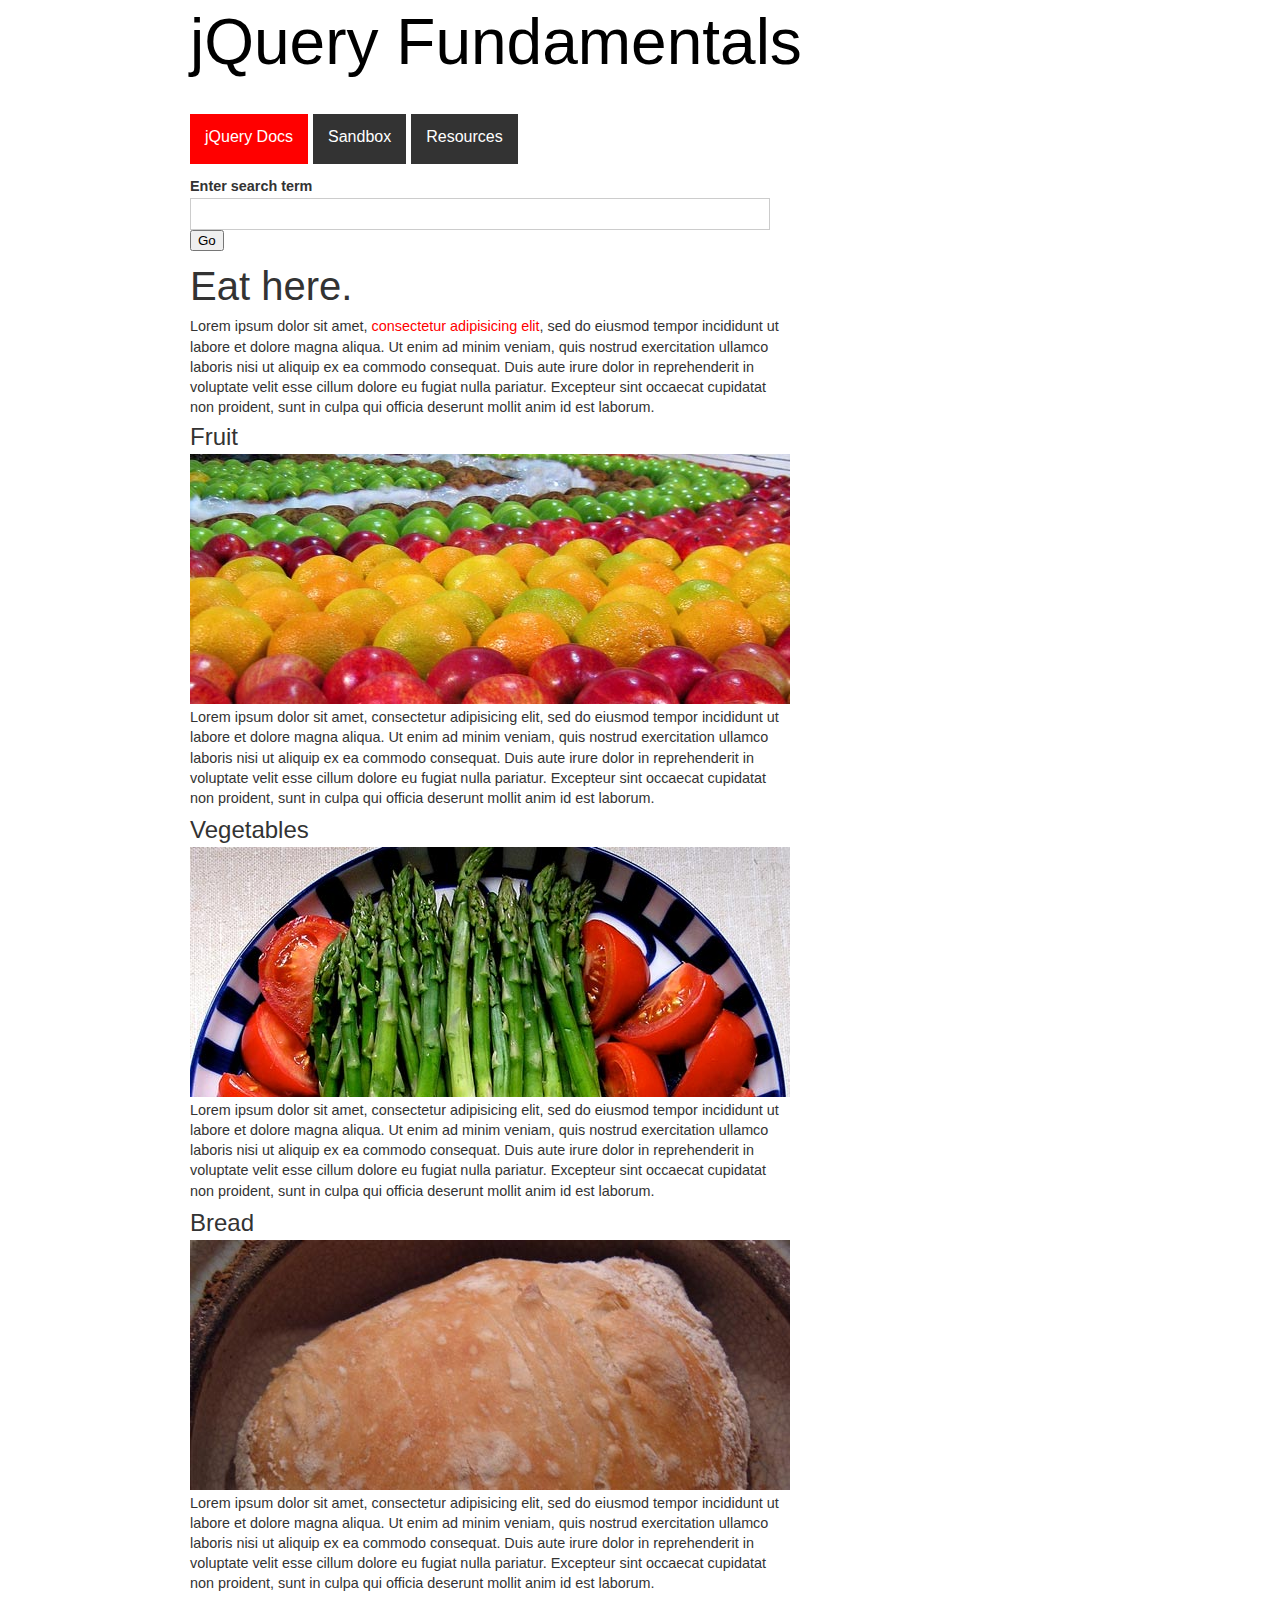
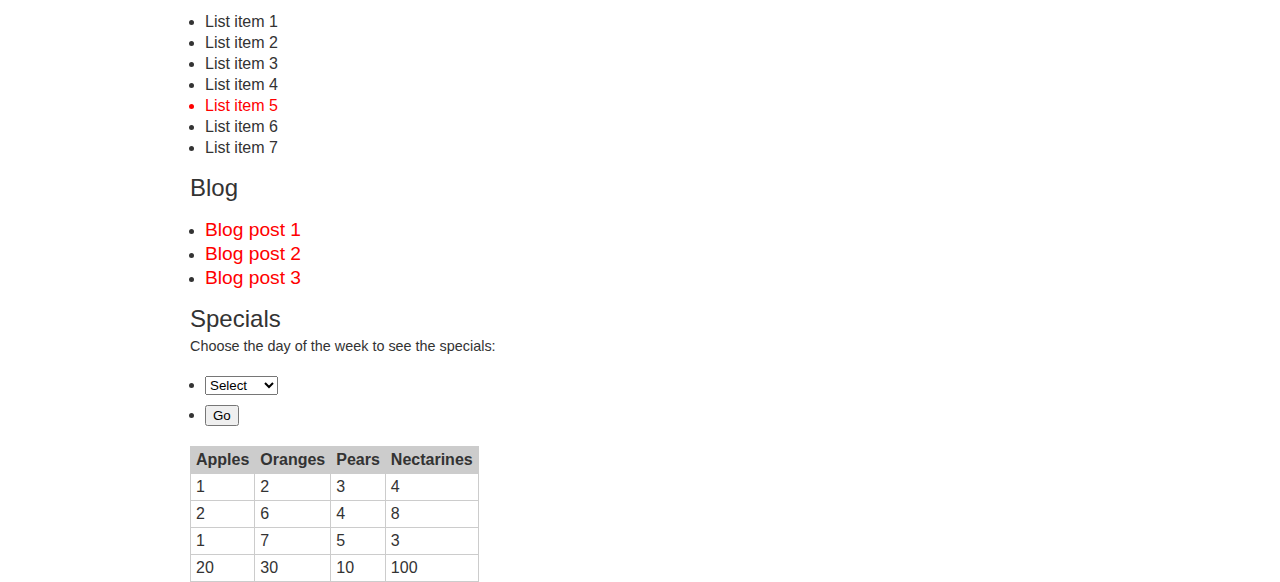
<file: drop down/index.html>
<!DOCTYPE html>
<html>
<head>
	<meta http-equiv="Content-Type" content="text/html; charset=utf-8"/>

	<meta http-equiv="Content-Type" content="text/html; charset=utf-8"/>

	<title>jQuery Fundamentals :: Home</title>
	<link href="css/reset.css" rel="stylesheet" type="text/css" media="all" />
	<link href="css/style.css" rel="stylesheet" type="text/css" media="all" />

	<style>
	#blog p.excerpt { display: none; }
	</style>

</head>

<body>
	<div id="header">
		<div id="logo" rel="logo"><a href="index.html">jQuery Fundamentals</a></div>
		<ul id="nav">
			<li class="selected"><a href="http://docs.jquery.com">jQuery Docs</a></li>
			<li><a href="sandbox.html">Sandbox</a></li>
			<li>Resources
				<ul>
					<li><a href="http://groups.google.com/group/jquery-en">Google Group</a></li>
					<li><a href="http://stackoverflow.com">Stack Overflow</a></li>
					<li><a href="http://delicious.com/rdmey/jquery-class">Delicious Bookmarks</a></li>
				</ul>
			</li>
		</ul>
	</div>

	<div id="main">
		<form id="search">
			<label for="q">Enter search term</label>
			<input type="text" name="q" class="input_text" />
			<input type="submit" value="Go" />
		</form>

		<h1>Eat here.</h1>
		<p>Lorem ipsum dolor sit amet, <a href="foo.html">consectetur adipisicing elit</a>, sed do eiusmod tempor incididunt ut labore et dolore magna aliqua. Ut enim ad minim veniam, quis nostrud exercitation ullamco laboris nisi ut aliquip ex ea commodo consequat. Duis aute irure dolor in reprehenderit in voluptate velit esse cillum dolore eu fugiat nulla pariatur. Excepteur sint occaecat cupidatat non proident, sunt in culpa qui officia deserunt mollit anim id est laborum.</p>

		<ul id="slideshow">
			<li>
				<h2 rel="yummy fruit!">Fruit</h2>
				<img src="images/fruit.jpg" alt="fruit" />
				<p>Lorem ipsum dolor sit amet, consectetur adipisicing elit, sed do eiusmod tempor incididunt ut labore et dolore magna aliqua. Ut enim ad minim veniam, quis nostrud exercitation ullamco laboris nisi ut aliquip ex ea commodo consequat. Duis aute irure dolor in reprehenderit in voluptate velit esse cillum dolore eu fugiat nulla pariatur. Excepteur sint occaecat cupidatat non proident, sunt in culpa qui officia deserunt mollit anim id est laborum.</p>
			</li>
			<li>
				<h2>Vegetables</h2>
				<img src="images/vegetable.jpg" alt="vegetables" />
				<p>Lorem ipsum dolor sit amet, consectetur adipisicing elit, sed do eiusmod tempor incididunt ut labore et dolore magna aliqua. Ut enim ad minim veniam, quis nostrud exercitation ullamco laboris nisi ut aliquip ex ea commodo consequat. Duis aute irure dolor in reprehenderit in voluptate velit esse cillum dolore eu fugiat nulla pariatur. Excepteur sint occaecat cupidatat non proident, sunt in culpa qui officia deserunt mollit anim id est laborum.</p>
			</li>
			<li>
				<h2>Bread</h2>
				<img src="images/bread.jpg" alt="bread" />
				<p>Lorem ipsum dolor sit amet, consectetur adipisicing elit, sed do eiusmod tempor incididunt ut labore et dolore magna aliqua. Ut enim ad minim veniam, quis nostrud exercitation ullamco laboris nisi ut aliquip ex ea commodo consequat. Duis aute irure dolor in reprehenderit in voluptate velit esse cillum dolore eu fugiat nulla pariatur. Excepteur sint occaecat cupidatat non proident, sunt in culpa qui officia deserunt mollit anim id est laborum.</p>
			</li>
		</ul>

		<ul id="myList">
			<li>List item 1</li>
			<li id="listItem_2" class="bar">List item 2</li>
			<li id="myListItem">List item 3</li>
			<li>List item 4</li>
			<li class="current bar">List item 5</li>
			<li>List item 6</li>
			<li>List item 7</li>
		</ul>

		<div class="module" id="blog">
			<h2>Blog</h2>
			<ul>
				<li>
					<h3><a href="blog.html#post1">Blog post 1</a></h3>
					<p class="excerpt">Lorem ipsum dolor sit amet, consectetur adipisicing elit, sed do eiusmod tempor incididunt ut labore et dolore magna aliqua. Ut enim ad minim veniam, quis nostrud exercitation ullamco laboris nisi ut aliquip ex ea commodo consequat. Duis aute irure dolor in reprehenderit in voluptate velit esse cillum dolore eu fugiat nulla pariatur. Excepteur sint occaecat cupidatat non proident, sunt in culpa qui officia deserunt mollit anim id est laborum.</p>
				</li>
				<li>
					<h3><a href="blog.html#post2">Blog post 2</a></h3>
					<p class="excerpt">Lorem ipsum dolor sit amet, consectetur adipisicing elit, sed do eiusmod tempor incididunt ut labore et dolore magna aliqua. Ut enim ad minim veniam, quis nostrud exercitation ullamco laboris nisi ut aliquip ex ea commodo consequat. Duis aute irure dolor in reprehenderit in voluptate velit esse cillum dolore eu fugiat nulla pariatur. Excepteur sint occaecat cupidatat non proident, sunt in culpa qui officia deserunt mollit anim id est laborum.</p>
				</li>
				<li>
					<h3><a href="blog.html#post3">Blog post 3</a></h3>
					<p class="excerpt">Lorem ipsum dolor sit amet, consectetur adipisicing elit, sed do eiusmod tempor incididunt ut labore et dolore magna aliqua. Ut enim ad minim veniam, quis nostrud exercitation ullamco laboris nisi ut aliquip ex ea commodo consequat. Duis aute irure dolor in reprehenderit in voluptate velit esse cillum dolore eu fugiat nulla pariatur. Excepteur sint occaecat cupidatat non proident, sunt in culpa qui officia deserunt mollit anim id est laborum.</p>
				</li>
			</ul>
		</div>

		<div class="module" id="specials">
			<h2>Specials</h2>
			<p>Choose the day of the week to see the specials:</p>
			<form action="specials.html" method="get">
				<ul>
					<li>
						<select name="day">
							<option value="" selected>Select</option>
							<option value="monday">Monday</option>
							<option value="tuesday">Tuesday</option>
							<option value="friday">Friday</option>
						</select>
					</li>
					<li class="buttons">
						<input type="submit" class="input_submit" value="Go" />
					</li>
				</ul>
			</form>
		</div>

		<table id="fruits">
			<thead>
				<tr>
					<th>Apples</th>
					<th>Oranges</th>
					<th>Pears</th>
					<th>Nectarines</th>
				</tr>
			</thead>
			<tbody>
				<tr>
					<td>1</td>
					<td id="myTableCell">2</td>
					<td>3</td>
					<td>4</td>
				</tr>
				<tr>
					<td>2</td>
					<td>6</td>
					<td>4</td>
					<td>8</td>
				</tr>
				<tr>
					<td>1</td>
					<td>7</td>
					<td>5</td>
					<td>3</td>
				</tr>
				<tr>
					<td>20</td>
					<td>30</td>
					<td>10</td>
					<td>100</td>
				</tr>
			</tbody>
		</table>


	</div>

<script src="libs/jquery-1.5.0.js"></script>
<script src="libs/jquery.js"></script>

<script src="js/navigation.js"></script>
<!--
<script src="js/jquery.js"></script>
<script src="js/hoverClass.js"></script>
<script src="js/navigation.js"></script>
<script src="js/blog.js"></script>
<script src="js/specials.js"></script>
<script src="js/slideshow.js"></script>
<script src="js/ions/inputHint.js"></script>
<script src="js/tabs.js"></script>
-->
</body>
</html>
</file>
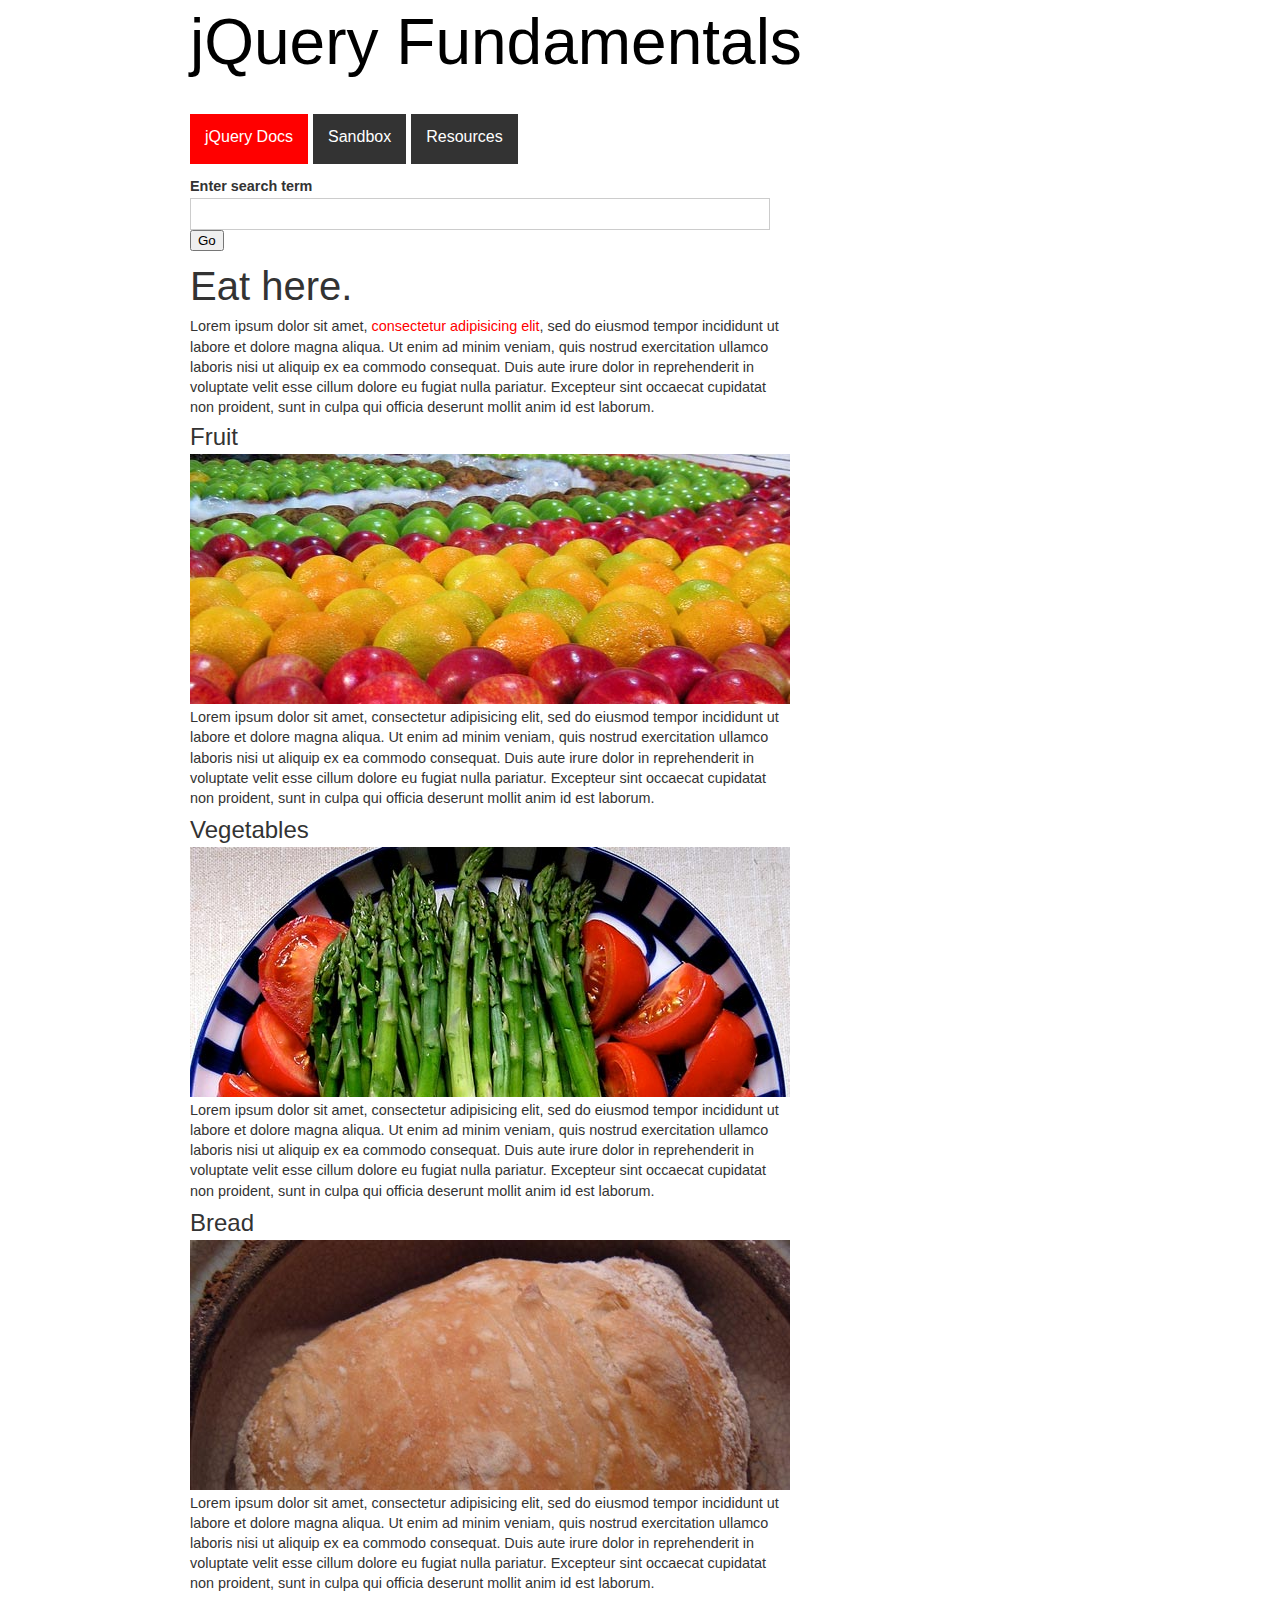
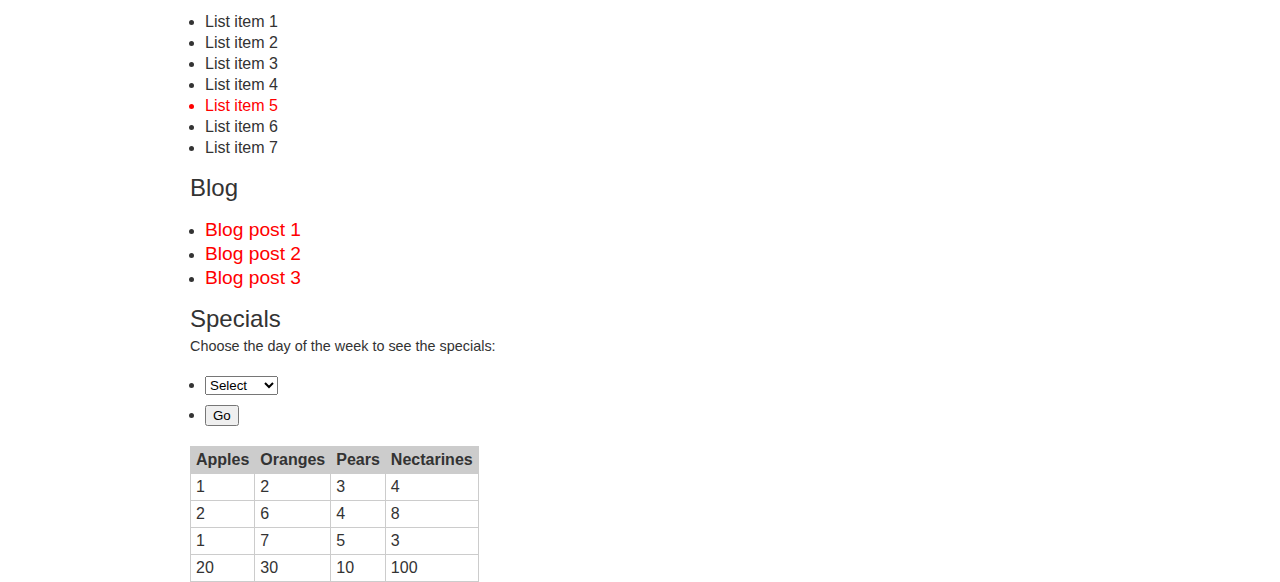
<file: excer1/index.html>
<!DOCTYPE html>
<html>
<head>
	<meta http-equiv="Content-Type" content="text/html; charset=utf-8"/>

	<meta http-equiv="Content-Type" content="text/html; charset=utf-8"/>

	<title>jQuery Fundamentals :: Home</title>
	<link href="css/reset.css" rel="stylesheet" type="text/css" media="all" />
	<link href="css/style.css" rel="stylesheet" type="text/css" media="all" />

	<style>
	#blog p.excerpt { display: none; }
	</style>

</head>

<body>
	<div id="header">
		<div id="logo" rel="logo"><a href="index.html">jQuery Fundamentals</a></div>
		<ul id="nav">
			<li class="selected"><a href="http://docs.jquery.com">jQuery Docs</a></li>
			<li><a href="sandbox.html">Sandbox</a></li>
			<li>Resources
				<ul>
					<li><a href="http://groups.google.com/group/jquery-en">Google Group</a></li>
					<li><a href="http://stackoverflow.com">Stack Overflow</a></li>
					<li><a href="http://delicious.com/rdmey/jquery-class">Delicious Bookmarks</a></li>
				</ul>
			</li>
		</ul>
	</div>

	<div id="main">
		<form id="search">
			<label for="q">Enter search term</label>
			<input type="text" name="q" class="input_text" />
			<input type="submit" value="Go" />
		</form>

		<h1>Eat here.</h1>
		<p>Lorem ipsum dolor sit amet, <a href="foo.html">consectetur adipisicing elit</a>, sed do eiusmod tempor incididunt ut labore et dolore magna aliqua. Ut enim ad minim veniam, quis nostrud exercitation ullamco laboris nisi ut aliquip ex ea commodo consequat. Duis aute irure dolor in reprehenderit in voluptate velit esse cillum dolore eu fugiat nulla pariatur. Excepteur sint occaecat cupidatat non proident, sunt in culpa qui officia deserunt mollit anim id est laborum.</p>

		<ul id="slideshow">
			<li>
				<h2 rel="yummy fruit!">Fruit</h2>
				<img src="images/fruit.jpg" alt="fruit" />
				<p>Lorem ipsum dolor sit amet, consectetur adipisicing elit, sed do eiusmod tempor incididunt ut labore et dolore magna aliqua. Ut enim ad minim veniam, quis nostrud exercitation ullamco laboris nisi ut aliquip ex ea commodo consequat. Duis aute irure dolor in reprehenderit in voluptate velit esse cillum dolore eu fugiat nulla pariatur. Excepteur sint occaecat cupidatat non proident, sunt in culpa qui officia deserunt mollit anim id est laborum.</p>
			</li>
			<li>
				<h2>Vegetables</h2>
				<img src="images/vegetable.jpg" alt="vegetables" />
				<p>Lorem ipsum dolor sit amet, consectetur adipisicing elit, sed do eiusmod tempor incididunt ut labore et dolore magna aliqua. Ut enim ad minim veniam, quis nostrud exercitation ullamco laboris nisi ut aliquip ex ea commodo consequat. Duis aute irure dolor in reprehenderit in voluptate velit esse cillum dolore eu fugiat nulla pariatur. Excepteur sint occaecat cupidatat non proident, sunt in culpa qui officia deserunt mollit anim id est laborum.</p>
			</li>
			<li>
				<h2>Bread</h2>
				<img src="images/bread.jpg" alt="bread" />
				<p>Lorem ipsum dolor sit amet, consectetur adipisicing elit, sed do eiusmod tempor incididunt ut labore et dolore magna aliqua. Ut enim ad minim veniam, quis nostrud exercitation ullamco laboris nisi ut aliquip ex ea commodo consequat. Duis aute irure dolor in reprehenderit in voluptate velit esse cillum dolore eu fugiat nulla pariatur. Excepteur sint occaecat cupidatat non proident, sunt in culpa qui officia deserunt mollit anim id est laborum.</p>
			</li>
		</ul>

		<ul id="myList">
			<li>List item 1</li>
			<li id="listItem_2" class="bar">List item 2</li>
			<li id="myListItem">List item 3</li>
			<li>List item 4</li>
			<li class="current bar">List item 5</li>
			<li>List item 6</li>
			<li>List item 7</li>
		</ul>

		<div class="module" id="blog">
			<h2>Blog</h2>
			<ul>
				<li>
					<h3><a href="blog.html#post1">Blog post 1</a></h3>
					<p class="excerpt">Lorem ipsum dolor sit amet, consectetur adipisicing elit, sed do eiusmod tempor incididunt ut labore et dolore magna aliqua. Ut enim ad minim veniam, quis nostrud exercitation ullamco laboris nisi ut aliquip ex ea commodo consequat. Duis aute irure dolor in reprehenderit in voluptate velit esse cillum dolore eu fugiat nulla pariatur. Excepteur sint occaecat cupidatat non proident, sunt in culpa qui officia deserunt mollit anim id est laborum.</p>
				</li>
				<li>
					<h3><a href="blog.html#post2">Blog post 2</a></h3>
					<p class="excerpt">Lorem ipsum dolor sit amet, consectetur adipisicing elit, sed do eiusmod tempor incididunt ut labore et dolore magna aliqua. Ut enim ad minim veniam, quis nostrud exercitation ullamco laboris nisi ut aliquip ex ea commodo consequat. Duis aute irure dolor in reprehenderit in voluptate velit esse cillum dolore eu fugiat nulla pariatur. Excepteur sint occaecat cupidatat non proident, sunt in culpa qui officia deserunt mollit anim id est laborum.</p>
				</li>
				<li>
					<h3><a href="blog.html#post3">Blog post 3</a></h3>
					<p class="excerpt">Lorem ipsum dolor sit amet, consectetur adipisicing elit, sed do eiusmod tempor incididunt ut labore et dolore magna aliqua. Ut enim ad minim veniam, quis nostrud exercitation ullamco laboris nisi ut aliquip ex ea commodo consequat. Duis aute irure dolor in reprehenderit in voluptate velit esse cillum dolore eu fugiat nulla pariatur. Excepteur sint occaecat cupidatat non proident, sunt in culpa qui officia deserunt mollit anim id est laborum.</p>
				</li>
			</ul>
		</div>

		<div class="module" id="specials">
			<h2>Specials</h2>
			<p>Choose the day of the week to see the specials:</p>
			<form action="specials.html" method="get">
				<ul>
					<li>
						<select name="day">
							<option value="" selected>Select</option>
							<option value="monday">Monday</option>
							<option value="tuesday">Tuesday</option>
							<option value="friday">Friday</option>
						</select>
					</li>
					<li class="buttons">
						<input type="submit" class="input_submit" value="Go" />
					</li>
				</ul>
			</form>
		</div>

		<table id="fruits">
			<thead>
				<tr>
					<th>Apples</th>
					<th>Oranges</th>
					<th>Pears</th>
					<th>Nectarines</th>
				</tr>
			</thead>
			<tbody>
				<tr>
					<td>1</td>
					<td id="myTableCell">2</td>
					<td>3</td>
					<td>4</td>
				</tr>
				<tr>
					<td>2</td>
					<td>6</td>
					<td>4</td>
					<td>8</td>
				</tr>
				<tr>
					<td>1</td>
					<td>7</td>
					<td>5</td>
					<td>3</td>
				</tr>
				<tr>
					<td>20</td>
					<td>30</td>
					<td>10</td>
					<td>100</td>
				</tr>
			</tbody>
		</table>


	</div>

<script src="libs/jquery-1.5.0.js"></script>

<script src="js/sandbox.js"></script>
<!--
<script src="js/hoverClass.js"></script>
<script src="js/navigation.js"></script>
<script src="js/blog.js"></script>
<script src="js/specials.js"></script>
<script src="js/slideshow.js"></script>
<script src="js/ions/inputHint.js"></script>
<script src="js/tabs.js"></script>
-->
</body>
</html>
</file>
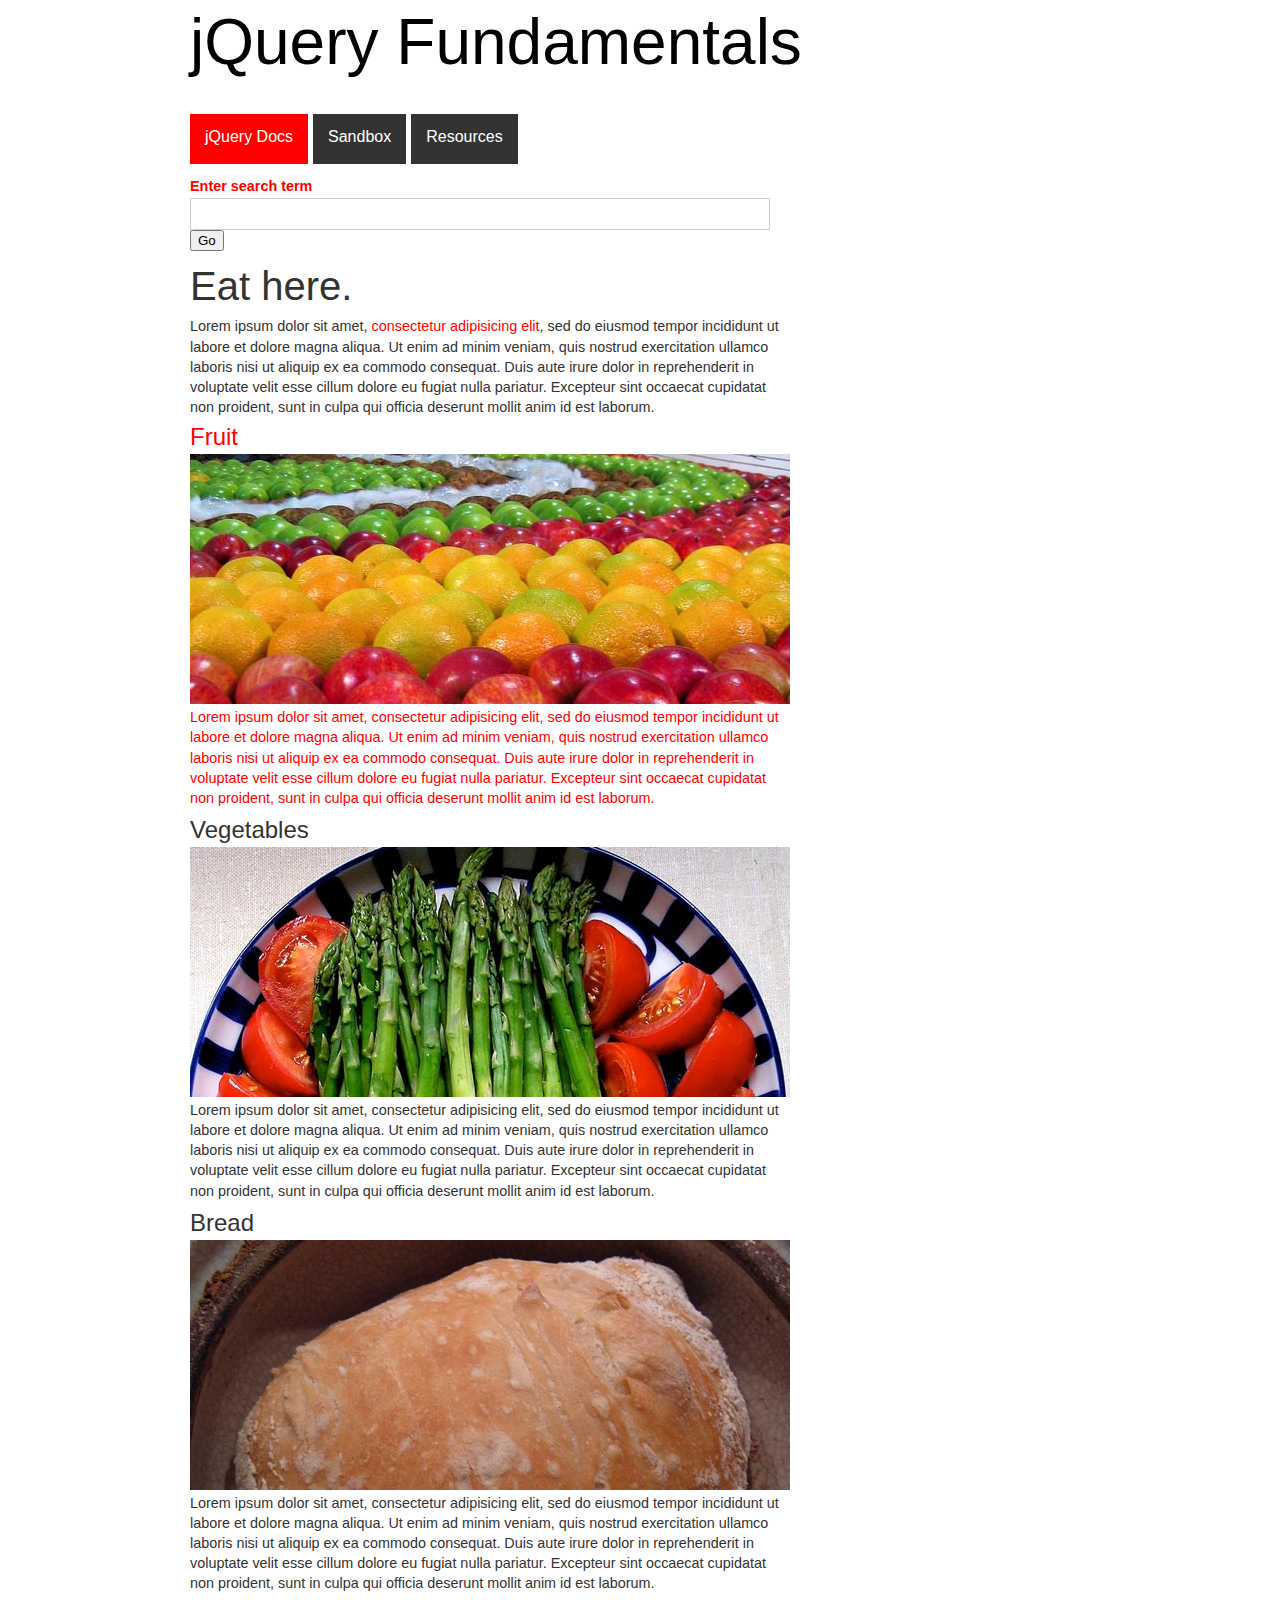
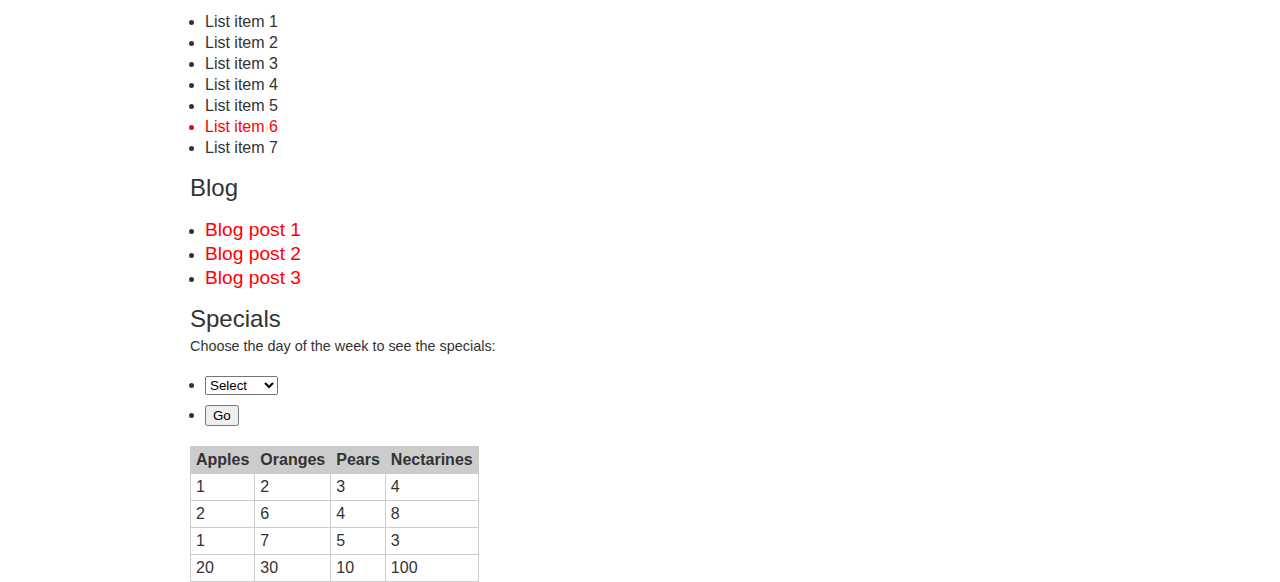
<file: excer2/index.html>
<!DOCTYPE html>
<html>
<head>
	<meta http-equiv="Content-Type" content="text/html; charset=utf-8"/>

	<meta http-equiv="Content-Type" content="text/html; charset=utf-8"/>

	<title>jQuery Fundamentals :: Home</title>
	<link href="css/reset.css" rel="stylesheet" type="text/css" media="all" />
	<link href="css/style.css" rel="stylesheet" type="text/css" media="all" />

	<style>
	#blog p.excerpt { display: none; }
	</style>

</head>

<body>
	<div id="header">
		<div id="logo" rel="logo"><a href="index.html">jQuery Fundamentals</a></div>
		<ul id="nav">
			<li class="selected"><a href="http://docs.jquery.com">jQuery Docs</a></li>
			<li><a href="sandbox.html">Sandbox</a></li>
			<li>Resources
				<ul>
					<li><a href="http://groups.google.com/group/jquery-en">Google Group</a></li>
					<li><a href="http://stackoverflow.com">Stack Overflow</a></li>
					<li><a href="http://delicious.com/rdmey/jquery-class">Delicious Bookmarks</a></li>
				</ul>
			</li>
		</ul>
	</div>

	<div id="main">
		<form id="search">
			<label for="q">Enter search term</label>
			<input type="text" name="q" class="input_text" />
			<input type="submit" value="Go" />
		</form>

		<h1>Eat here.</h1>
		<p>Lorem ipsum dolor sit amet, <a href="foo.html">consectetur adipisicing elit</a>, sed do eiusmod tempor incididunt ut labore et dolore magna aliqua. Ut enim ad minim veniam, quis nostrud exercitation ullamco laboris nisi ut aliquip ex ea commodo consequat. Duis aute irure dolor in reprehenderit in voluptate velit esse cillum dolore eu fugiat nulla pariatur. Excepteur sint occaecat cupidatat non proident, sunt in culpa qui officia deserunt mollit anim id est laborum.</p>

		<ul id="slideshow">
			<li>
				<h2 rel="yummy fruit!">Fruit</h2>
				<img src="images/fruit.jpg" alt="fruit" />
				<p>Lorem ipsum dolor sit amet, consectetur adipisicing elit, sed do eiusmod tempor incididunt ut labore et dolore magna aliqua. Ut enim ad minim veniam, quis nostrud exercitation ullamco laboris nisi ut aliquip ex ea commodo consequat. Duis aute irure dolor in reprehenderit in voluptate velit esse cillum dolore eu fugiat nulla pariatur. Excepteur sint occaecat cupidatat non proident, sunt in culpa qui officia deserunt mollit anim id est laborum.</p>
			</li>
			<li>
				<h2>Vegetables</h2>
				<img src="images/vegetable.jpg" alt="vegetables" />
				<p>Lorem ipsum dolor sit amet, consectetur adipisicing elit, sed do eiusmod tempor incididunt ut labore et dolore magna aliqua. Ut enim ad minim veniam, quis nostrud exercitation ullamco laboris nisi ut aliquip ex ea commodo consequat. Duis aute irure dolor in reprehenderit in voluptate velit esse cillum dolore eu fugiat nulla pariatur. Excepteur sint occaecat cupidatat non proident, sunt in culpa qui officia deserunt mollit anim id est laborum.</p>
			</li>
			<li>
				<h2>Bread</h2>
				<img src="images/bread.jpg" alt="bread" />
				<p>Lorem ipsum dolor sit amet, consectetur adipisicing elit, sed do eiusmod tempor incididunt ut labore et dolore magna aliqua. Ut enim ad minim veniam, quis nostrud exercitation ullamco laboris nisi ut aliquip ex ea commodo consequat. Duis aute irure dolor in reprehenderit in voluptate velit esse cillum dolore eu fugiat nulla pariatur. Excepteur sint occaecat cupidatat non proident, sunt in culpa qui officia deserunt mollit anim id est laborum.</p>
			</li>
		</ul>

		<ul id="myList">
			<li>List item 1</li>
			<li id="listItem_2" class="bar">List item 2</li>
			<li id="myListItem">List item 3</li>
			<li>List item 4</li>
			<li class="current bar">List item 5</li>
			<li>List item 6</li>
			<li>List item 7</li>
		</ul>

		<div class="module" id="blog">
			<h2>Blog</h2>
			<ul>
				<li>
					<h3><a href="blog.html#post1">Blog post 1</a></h3>
					<p class="excerpt">Lorem ipsum dolor sit amet, consectetur adipisicing elit, sed do eiusmod tempor incididunt ut labore et dolore magna aliqua. Ut enim ad minim veniam, quis nostrud exercitation ullamco laboris nisi ut aliquip ex ea commodo consequat. Duis aute irure dolor in reprehenderit in voluptate velit esse cillum dolore eu fugiat nulla pariatur. Excepteur sint occaecat cupidatat non proident, sunt in culpa qui officia deserunt mollit anim id est laborum.</p>
				</li>
				<li>
					<h3><a href="blog.html#post2">Blog post 2</a></h3>
					<p class="excerpt">Lorem ipsum dolor sit amet, consectetur adipisicing elit, sed do eiusmod tempor incididunt ut labore et dolore magna aliqua. Ut enim ad minim veniam, quis nostrud exercitation ullamco laboris nisi ut aliquip ex ea commodo consequat. Duis aute irure dolor in reprehenderit in voluptate velit esse cillum dolore eu fugiat nulla pariatur. Excepteur sint occaecat cupidatat non proident, sunt in culpa qui officia deserunt mollit anim id est laborum.</p>
				</li>
				<li>
					<h3><a href="blog.html#post3">Blog post 3</a></h3>
					<p class="excerpt">Lorem ipsum dolor sit amet, consectetur adipisicing elit, sed do eiusmod tempor incididunt ut labore et dolore magna aliqua. Ut enim ad minim veniam, quis nostrud exercitation ullamco laboris nisi ut aliquip ex ea commodo consequat. Duis aute irure dolor in reprehenderit in voluptate velit esse cillum dolore eu fugiat nulla pariatur. Excepteur sint occaecat cupidatat non proident, sunt in culpa qui officia deserunt mollit anim id est laborum.</p>
				</li>
			</ul>
		</div>

		<div class="module" id="specials">
			<h2>Specials</h2>
			<p>Choose the day of the week to see the specials:</p>
			<form action="specials.html" method="get">
				<ul>
					<li>
						<select name="day">
							<option value="" selected>Select</option>
							<option value="monday">Monday</option>
							<option value="tuesday">Tuesday</option>
							<option value="friday">Friday</option>
						</select>
					</li>
					<li class="buttons">
						<input type="submit" class="input_submit" value="Go" />
					</li>
				</ul>
			</form>
		</div>

		<table id="fruits">
			<thead>
				<tr>
					<th>Apples</th>
					<th>Oranges</th>
					<th>Pears</th>
					<th>Nectarines</th>
				</tr>
			</thead>
			<tbody>
				<tr>
					<td>1</td>
					<td id="myTableCell">2</td>
					<td>3</td>
					<td>4</td>
				</tr>
				<tr>
					<td>2</td>
					<td>6</td>
					<td>4</td>
					<td>8</td>
				</tr>
				<tr>
					<td>1</td>
					<td>7</td>
					<td>5</td>
					<td>3</td>
				</tr>
				<tr>
					<td>20</td>
					<td>30</td>
					<td>10</td>
					<td>100</td>
				</tr>
			</tbody>
		</table>


	</div>

<script src="libs/jquery-1.5.0.js"></script>
<script src="libs/jquery.js"></script>

<script src="js/sandbox.js"></script>
<!--
<script src="js/jquery.js"></script>
<script src="js/hoverClass.js"></script>
<script src="js/navigation.js"></script>
<script src="js/blog.js"></script>
<script src="js/specials.js"></script>
<script src="js/slideshow.js"></script>
<script src="js/ions/inputHint.js"></script>
<script src="js/tabs.js"></script>
-->
</body>
</html>
</file>
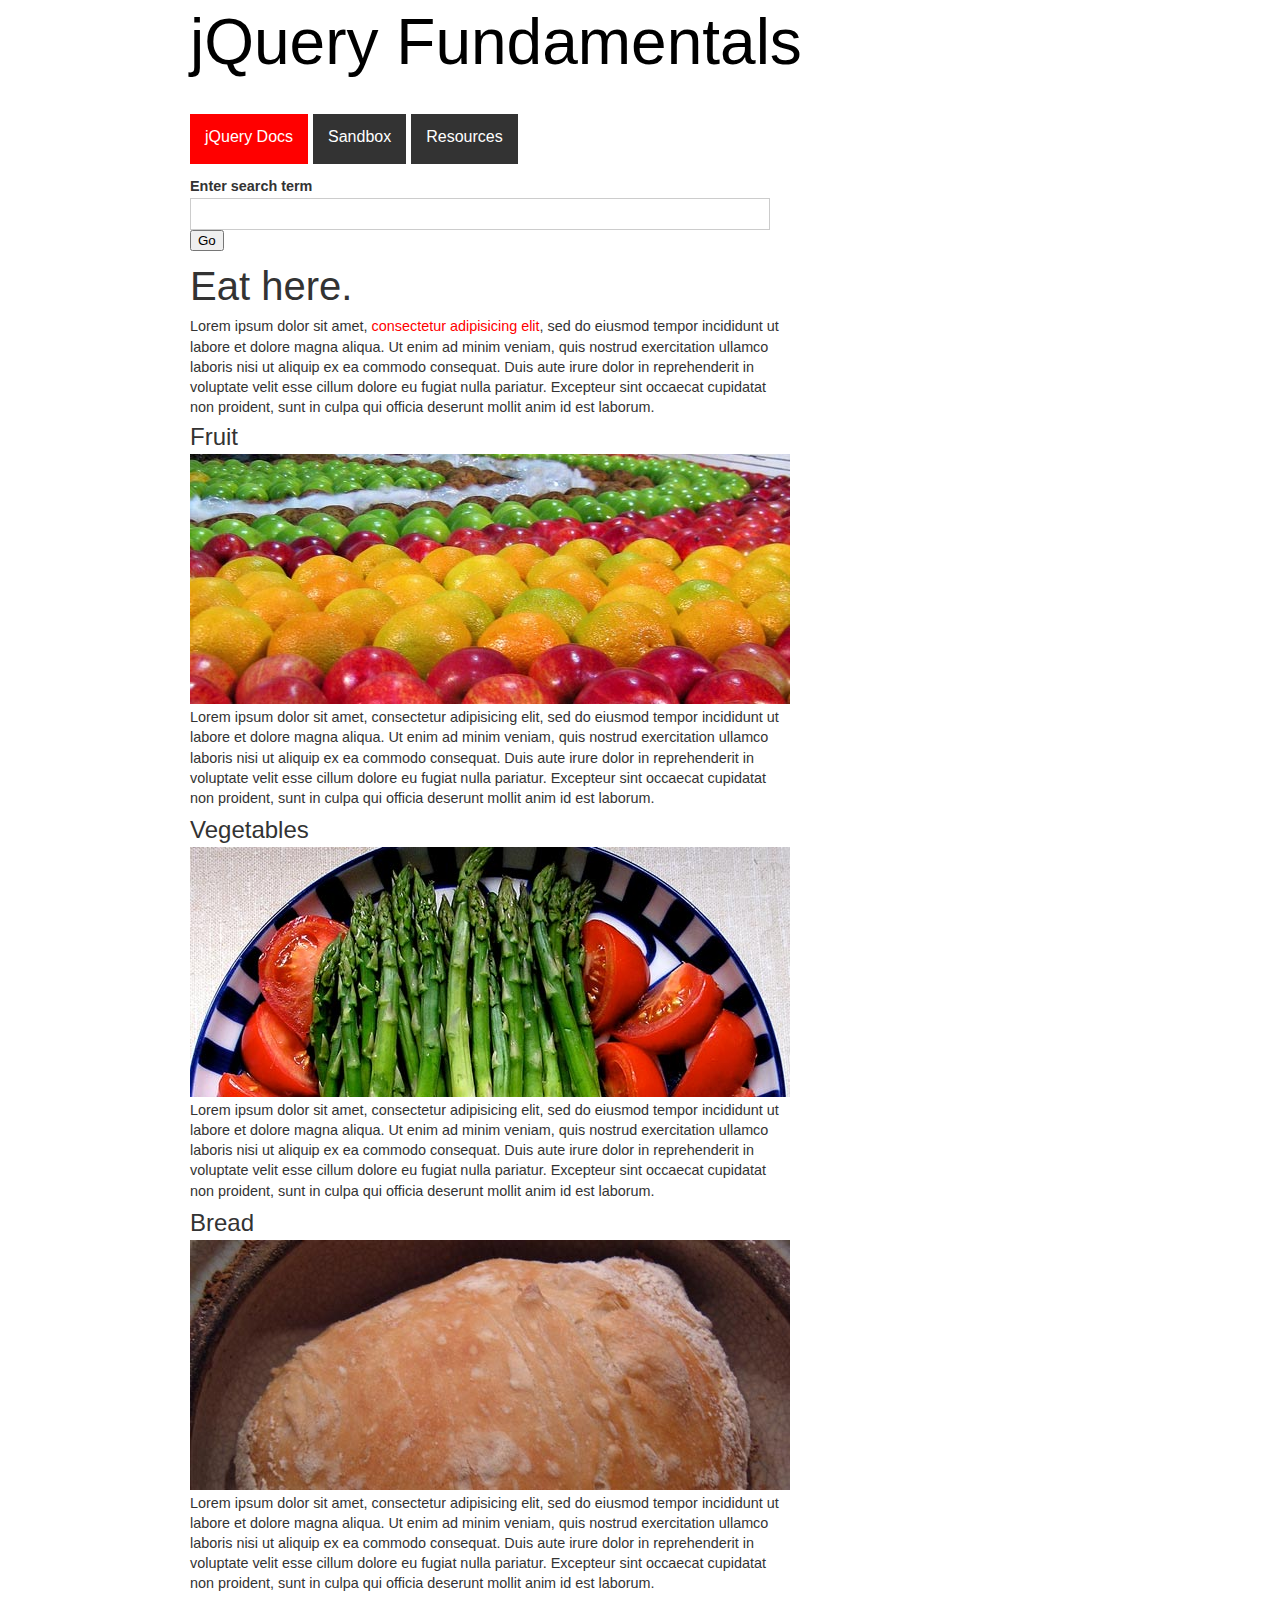
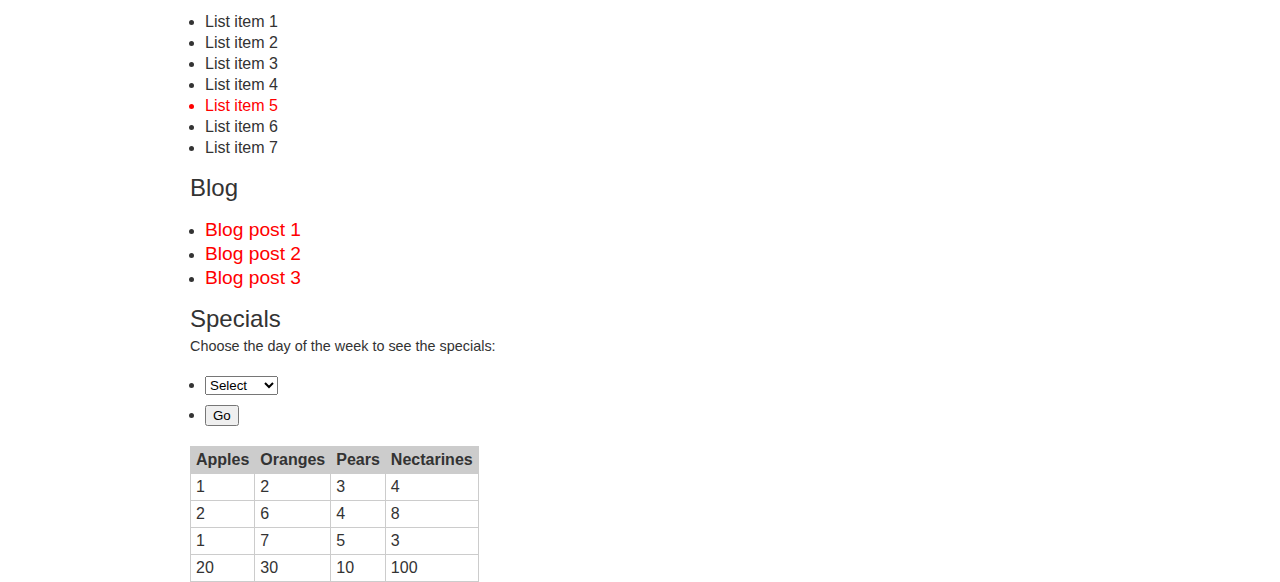
<file: hiddenText/index.html>
<!DOCTYPE html>
<html>
<head>
	<meta http-equiv="Content-Type" content="text/html; charset=utf-8"/>

	<meta http-equiv="Content-Type" content="text/html; charset=utf-8"/>

	<title>jQuery Fundamentals :: Home</title>
	<link href="css/reset.css" rel="stylesheet" type="text/css" media="all" />
	<link href="css/style.css" rel="stylesheet" type="text/css" media="all" />

	<style>
	#blog p.excerpt { display: none; }
	</style>

</head>

<body>
	<div id="header">
		<div id="logo" rel="logo"><a href="index.html">jQuery Fundamentals</a></div>
		<ul id="nav">
			<li class="selected"><a href="http://docs.jquery.com">jQuery Docs</a></li>
			<li><a href="sandbox.html">Sandbox</a></li>
			<li>Resources
				<ul>
					<li><a href="http://groups.google.com/group/jquery-en">Google Group</a></li>
					<li><a href="http://stackoverflow.com">Stack Overflow</a></li>
					<li><a href="http://delicious.com/rdmey/jquery-class">Delicious Bookmarks</a></li>
				</ul>
			</li>
		</ul>
	</div>

	<div id="main">
		<form id="search">
			<label for="q">Enter search term</label>
			<input type="text" name="q" class="input_text" />
			<input type="submit" value="Go" />
		</form>

		<h1>Eat here.</h1>
		<p>Lorem ipsum dolor sit amet, <a href="foo.html">consectetur adipisicing elit</a>, sed do eiusmod tempor incididunt ut labore et dolore magna aliqua. Ut enim ad minim veniam, quis nostrud exercitation ullamco laboris nisi ut aliquip ex ea commodo consequat. Duis aute irure dolor in reprehenderit in voluptate velit esse cillum dolore eu fugiat nulla pariatur. Excepteur sint occaecat cupidatat non proident, sunt in culpa qui officia deserunt mollit anim id est laborum.</p>

		<ul id="slideshow">
			<li>
				<h2 rel="yummy fruit!">Fruit</h2>
				<img src="images/fruit.jpg" alt="fruit" />
				<p>Lorem ipsum dolor sit amet, consectetur adipisicing elit, sed do eiusmod tempor incididunt ut labore et dolore magna aliqua. Ut enim ad minim veniam, quis nostrud exercitation ullamco laboris nisi ut aliquip ex ea commodo consequat. Duis aute irure dolor in reprehenderit in voluptate velit esse cillum dolore eu fugiat nulla pariatur. Excepteur sint occaecat cupidatat non proident, sunt in culpa qui officia deserunt mollit anim id est laborum.</p>
			</li>
			<li>
				<h2>Vegetables</h2>
				<img src="images/vegetable.jpg" alt="vegetables" />
				<p>Lorem ipsum dolor sit amet, consectetur adipisicing elit, sed do eiusmod tempor incididunt ut labore et dolore magna aliqua. Ut enim ad minim veniam, quis nostrud exercitation ullamco laboris nisi ut aliquip ex ea commodo consequat. Duis aute irure dolor in reprehenderit in voluptate velit esse cillum dolore eu fugiat nulla pariatur. Excepteur sint occaecat cupidatat non proident, sunt in culpa qui officia deserunt mollit anim id est laborum.</p>
			</li>
			<li>
				<h2>Bread</h2>
				<img src="images/bread.jpg" alt="bread" />
				<p>Lorem ipsum dolor sit amet, consectetur adipisicing elit, sed do eiusmod tempor incididunt ut labore et dolore magna aliqua. Ut enim ad minim veniam, quis nostrud exercitation ullamco laboris nisi ut aliquip ex ea commodo consequat. Duis aute irure dolor in reprehenderit in voluptate velit esse cillum dolore eu fugiat nulla pariatur. Excepteur sint occaecat cupidatat non proident, sunt in culpa qui officia deserunt mollit anim id est laborum.</p>
			</li>
		</ul>

		<ul id="myList">
			<li>List item 1</li>
			<li id="listItem_2" class="bar">List item 2</li>
			<li id="myListItem">List item 3</li>
			<li>List item 4</li>
			<li class="current bar">List item 5</li>
			<li>List item 6</li>
			<li>List item 7</li>
		</ul>

		<div class="module" id="blog">
			<h2>Blog</h2>
			<ul>
				<li>
					<h3><a href="blog.html#post1">Blog post 1</a></h3>
					<p class="excerpt">Lorem ipsum dolor sit amet, consectetur adipisicing elit, sed do eiusmod tempor incididunt ut labore et dolore magna aliqua. Ut enim ad minim veniam, quis nostrud exercitation ullamco laboris nisi ut aliquip ex ea commodo consequat. Duis aute irure dolor in reprehenderit in voluptate velit esse cillum dolore eu fugiat nulla pariatur. Excepteur sint occaecat cupidatat non proident, sunt in culpa qui officia deserunt mollit anim id est laborum.</p>
				</li>
				<li>
					<h3><a href="blog.html#post2">Blog post 2</a></h3>
					<p class="excerpt">Lorem ipsum dolor sit amet, consectetur adipisicing elit, sed do eiusmod tempor incididunt ut labore et dolore magna aliqua. Ut enim ad minim veniam, quis nostrud exercitation ullamco laboris nisi ut aliquip ex ea commodo consequat. Duis aute irure dolor in reprehenderit in voluptate velit esse cillum dolore eu fugiat nulla pariatur. Excepteur sint occaecat cupidatat non proident, sunt in culpa qui officia deserunt mollit anim id est laborum.</p>
				</li>
				<li>
					<h3><a href="blog.html#post3">Blog post 3</a></h3>
					<p class="excerpt">Lorem ipsum dolor sit amet, consectetur adipisicing elit, sed do eiusmod tempor incididunt ut labore et dolore magna aliqua. Ut enim ad minim veniam, quis nostrud exercitation ullamco laboris nisi ut aliquip ex ea commodo consequat. Duis aute irure dolor in reprehenderit in voluptate velit esse cillum dolore eu fugiat nulla pariatur. Excepteur sint occaecat cupidatat non proident, sunt in culpa qui officia deserunt mollit anim id est laborum.</p>
				</li>
			</ul>
		</div>

		<div class="module" id="specials">
			<h2>Specials</h2>
			<p>Choose the day of the week to see the specials:</p>
			<form action="specials.html" method="get">
				<ul>
					<li>
						<select name="day">
							<option value="" selected>Select</option>
							<option value="monday">Monday</option>
							<option value="tuesday">Tuesday</option>
							<option value="friday">Friday</option>
						</select>
					</li>
					<li class="buttons">
						<input type="submit" class="input_submit" value="Go" />
					</li>
				</ul>
			</form>
		</div>

		<table id="fruits">
			<thead>
				<tr>
					<th>Apples</th>
					<th>Oranges</th>
					<th>Pears</th>
					<th>Nectarines</th>
				</tr>
			</thead>
			<tbody>
				<tr>
					<td>1</td>
					<td id="myTableCell">2</td>
					<td>3</td>
					<td>4</td>
				</tr>
				<tr>
					<td>2</td>
					<td>6</td>
					<td>4</td>
					<td>8</td>
				</tr>
				<tr>
					<td>1</td>
					<td>7</td>
					<td>5</td>
					<td>3</td>
				</tr>
				<tr>
					<td>20</td>
					<td>30</td>
					<td>10</td>
					<td>100</td>
				</tr>
			</tbody>
		</table>


	</div>

<script src="libs/jquery-1.5.0.js"></script>
<script src="libs/jquery.js"></script>

<script src="js/blog.js"></script>
<!--
<script src="js/jquery.js"></script>
<script src="js/hoverClass.js"></script>
<script src="js/navigation.js"></script>
<script src="js/blog.js"></script>
<script src="js/specials.js"></script>
<script src="js/slideshow.js"></script>
<script src="js/ions/inputHint.js"></script>
<script src="js/tabs.js"></script>
-->
</body>
</html>
</file>
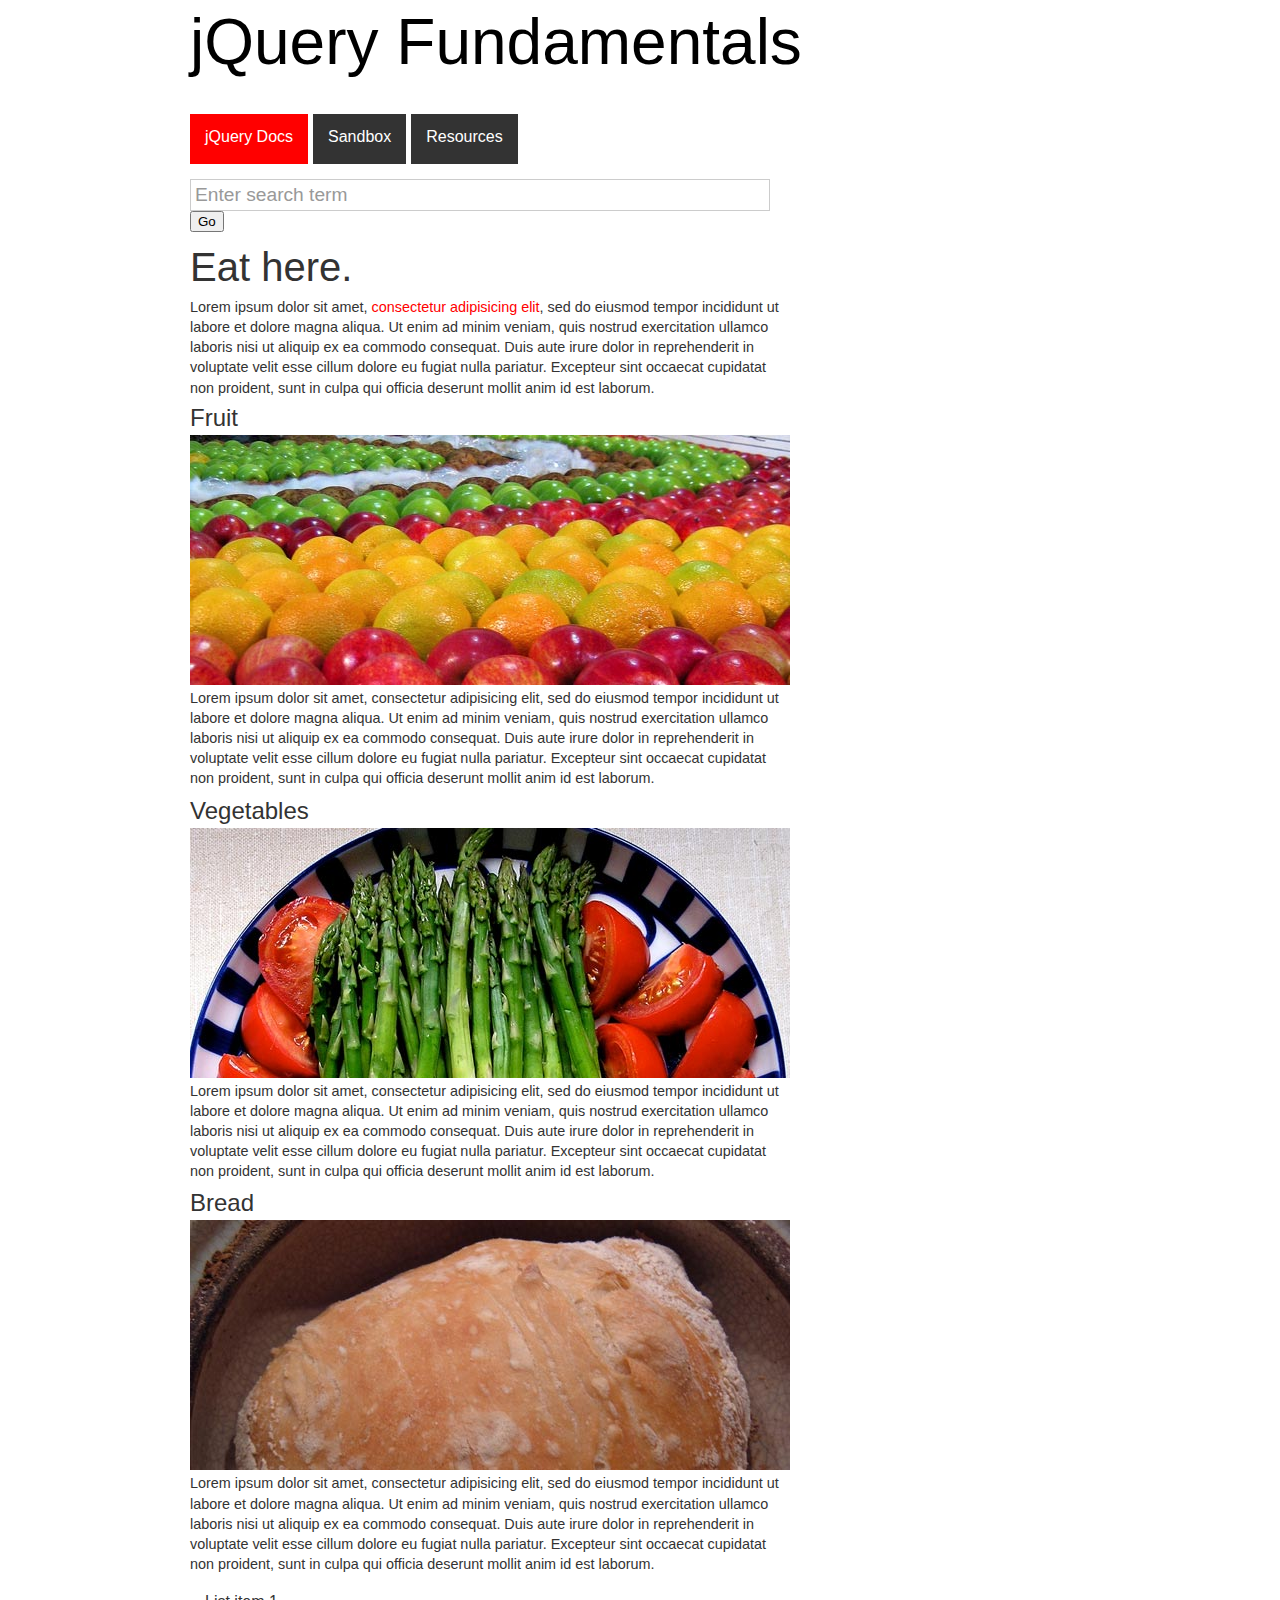
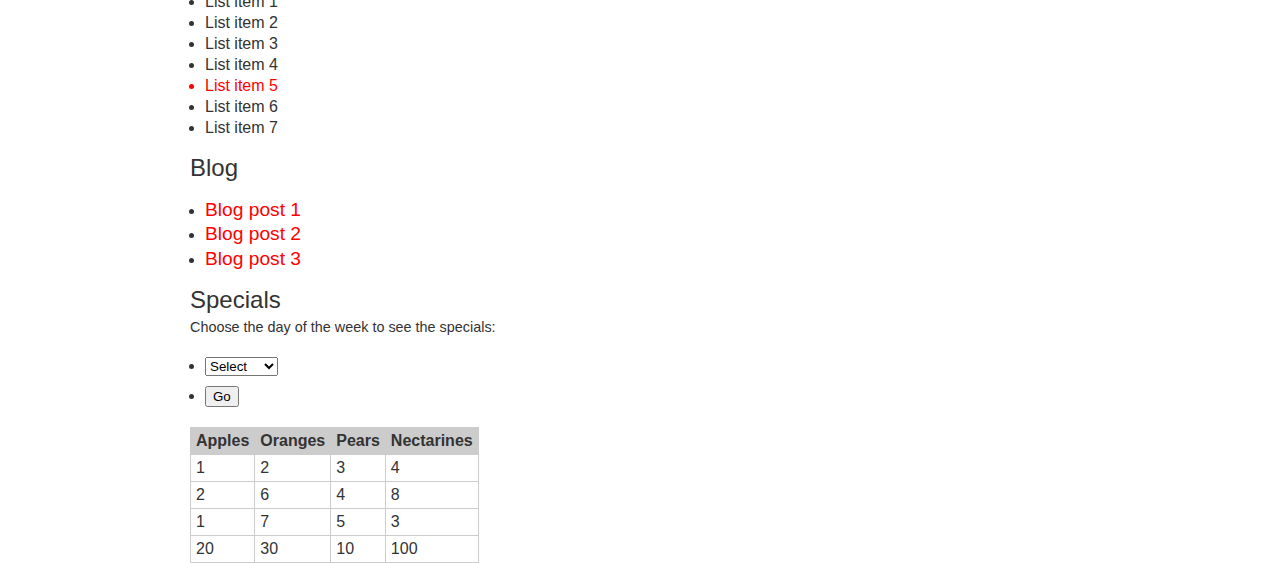
<file: input hint/index.html>
<!DOCTYPE html>
<html>
<head>
	<meta http-equiv="Content-Type" content="text/html; charset=utf-8"/>

	<meta http-equiv="Content-Type" content="text/html; charset=utf-8"/>

	<title>jQuery Fundamentals :: Home</title>
	<link href="css/reset.css" rel="stylesheet" type="text/css" media="all" />
	<link href="css/style.css" rel="stylesheet" type="text/css" media="all" />

	<style>
	#blog p.excerpt { display: none; }
	</style>

</head>

<body>
	<div id="header">
		<div id="logo" rel="logo"><a href="index.html">jQuery Fundamentals</a></div>
		<ul id="nav">
			<li class="selected"><a href="http://docs.jquery.com">jQuery Docs</a></li>
			<li><a href="sandbox.html">Sandbox</a></li>
			<li>Resources
				<ul>
					<li><a href="http://groups.google.com/group/jquery-en">Google Group</a></li>
					<li><a href="http://stackoverflow.com">Stack Overflow</a></li>
					<li><a href="http://delicious.com/rdmey/jquery-class">Delicious Bookmarks</a></li>
				</ul>
			</li>
		</ul>
	</div>

	<div id="main">
		<form id="search">
			<label for="q">Enter search term</label>
			<input type="text" name="q" class="input_text" />
			<input type="submit" value="Go" />
		</form>

		<h1>Eat here.</h1>
		<p>Lorem ipsum dolor sit amet, <a href="foo.html">consectetur adipisicing elit</a>, sed do eiusmod tempor incididunt ut labore et dolore magna aliqua. Ut enim ad minim veniam, quis nostrud exercitation ullamco laboris nisi ut aliquip ex ea commodo consequat. Duis aute irure dolor in reprehenderit in voluptate velit esse cillum dolore eu fugiat nulla pariatur. Excepteur sint occaecat cupidatat non proident, sunt in culpa qui officia deserunt mollit anim id est laborum.</p>

		<ul id="slideshow">
			<li>
				<h2 rel="yummy fruit!">Fruit</h2>
				<img src="images/fruit.jpg" alt="fruit" />
				<p>Lorem ipsum dolor sit amet, consectetur adipisicing elit, sed do eiusmod tempor incididunt ut labore et dolore magna aliqua. Ut enim ad minim veniam, quis nostrud exercitation ullamco laboris nisi ut aliquip ex ea commodo consequat. Duis aute irure dolor in reprehenderit in voluptate velit esse cillum dolore eu fugiat nulla pariatur. Excepteur sint occaecat cupidatat non proident, sunt in culpa qui officia deserunt mollit anim id est laborum.</p>
			</li>
			<li>
				<h2>Vegetables</h2>
				<img src="images/vegetable.jpg" alt="vegetables" />
				<p>Lorem ipsum dolor sit amet, consectetur adipisicing elit, sed do eiusmod tempor incididunt ut labore et dolore magna aliqua. Ut enim ad minim veniam, quis nostrud exercitation ullamco laboris nisi ut aliquip ex ea commodo consequat. Duis aute irure dolor in reprehenderit in voluptate velit esse cillum dolore eu fugiat nulla pariatur. Excepteur sint occaecat cupidatat non proident, sunt in culpa qui officia deserunt mollit anim id est laborum.</p>
			</li>
			<li>
				<h2>Bread</h2>
				<img src="images/bread.jpg" alt="bread" />
				<p>Lorem ipsum dolor sit amet, consectetur adipisicing elit, sed do eiusmod tempor incididunt ut labore et dolore magna aliqua. Ut enim ad minim veniam, quis nostrud exercitation ullamco laboris nisi ut aliquip ex ea commodo consequat. Duis aute irure dolor in reprehenderit in voluptate velit esse cillum dolore eu fugiat nulla pariatur. Excepteur sint occaecat cupidatat non proident, sunt in culpa qui officia deserunt mollit anim id est laborum.</p>
			</li>
		</ul>

		<ul id="myList">
			<li>List item 1</li>
			<li id="listItem_2" class="bar">List item 2</li>
			<li id="myListItem">List item 3</li>
			<li>List item 4</li>
			<li class="current bar">List item 5</li>
			<li>List item 6</li>
			<li>List item 7</li>
		</ul>

		<div class="module" id="blog">
			<h2>Blog</h2>
			<ul>
				<li>
					<h3><a href="blog.html#post1">Blog post 1</a></h3>
					<p class="excerpt">Lorem ipsum dolor sit amet, consectetur adipisicing elit, sed do eiusmod tempor incididunt ut labore et dolore magna aliqua. Ut enim ad minim veniam, quis nostrud exercitation ullamco laboris nisi ut aliquip ex ea commodo consequat. Duis aute irure dolor in reprehenderit in voluptate velit esse cillum dolore eu fugiat nulla pariatur. Excepteur sint occaecat cupidatat non proident, sunt in culpa qui officia deserunt mollit anim id est laborum.</p>
				</li>
				<li>
					<h3><a href="blog.html#post2">Blog post 2</a></h3>
					<p class="excerpt">Lorem ipsum dolor sit amet, consectetur adipisicing elit, sed do eiusmod tempor incididunt ut labore et dolore magna aliqua. Ut enim ad minim veniam, quis nostrud exercitation ullamco laboris nisi ut aliquip ex ea commodo consequat. Duis aute irure dolor in reprehenderit in voluptate velit esse cillum dolore eu fugiat nulla pariatur. Excepteur sint occaecat cupidatat non proident, sunt in culpa qui officia deserunt mollit anim id est laborum.</p>
				</li>
				<li>
					<h3><a href="blog.html#post3">Blog post 3</a></h3>
					<p class="excerpt">Lorem ipsum dolor sit amet, consectetur adipisicing elit, sed do eiusmod tempor incididunt ut labore et dolore magna aliqua. Ut enim ad minim veniam, quis nostrud exercitation ullamco laboris nisi ut aliquip ex ea commodo consequat. Duis aute irure dolor in reprehenderit in voluptate velit esse cillum dolore eu fugiat nulla pariatur. Excepteur sint occaecat cupidatat non proident, sunt in culpa qui officia deserunt mollit anim id est laborum.</p>
				</li>
			</ul>
		</div>

		<div class="module" id="specials">
			<h2>Specials</h2>
			<p>Choose the day of the week to see the specials:</p>
			<form action="specials.html" method="get">
				<ul>
					<li>
						<select name="day">
							<option value="" selected>Select</option>
							<option value="monday">Monday</option>
							<option value="tuesday">Tuesday</option>
							<option value="friday">Friday</option>
						</select>
					</li>
					<li class="buttons">
						<input type="submit" class="input_submit" value="Go" />
					</li>
				</ul>
			</form>
		</div>

		<table id="fruits">
			<thead>
				<tr>
					<th>Apples</th>
					<th>Oranges</th>
					<th>Pears</th>
					<th>Nectarines</th>
				</tr>
			</thead>
			<tbody>
				<tr>
					<td>1</td>
					<td id="myTableCell">2</td>
					<td>3</td>
					<td>4</td>
				</tr>
				<tr>
					<td>2</td>
					<td>6</td>
					<td>4</td>
					<td>8</td>
				</tr>
				<tr>
					<td>1</td>
					<td>7</td>
					<td>5</td>
					<td>3</td>
				</tr>
				<tr>
					<td>20</td>
					<td>30</td>
					<td>10</td>
					<td>100</td>
				</tr>
			</tbody>
		</table>


	</div>

<script src="libs/jquery-1.5.0.js"></script>
<script src="libs/jquery.js"></script>
<script src="js/inputHint.js"></script>
<!--
<script src="js/sandbox.js"></script>
<script src="js/jquery.js"></script>
<script src="js/hoverClass.js"></script>
<script src="js/navigation.js"></script>
<script src="js/blog.js"></script>
<script src="js/specials.js"></script>
<script src="js/slideshow.js"></script>
<script src="js/ions/inputHint.js"></script>
<script src="js/tabs.js"></script>
-->
</body>
</html>
</file>
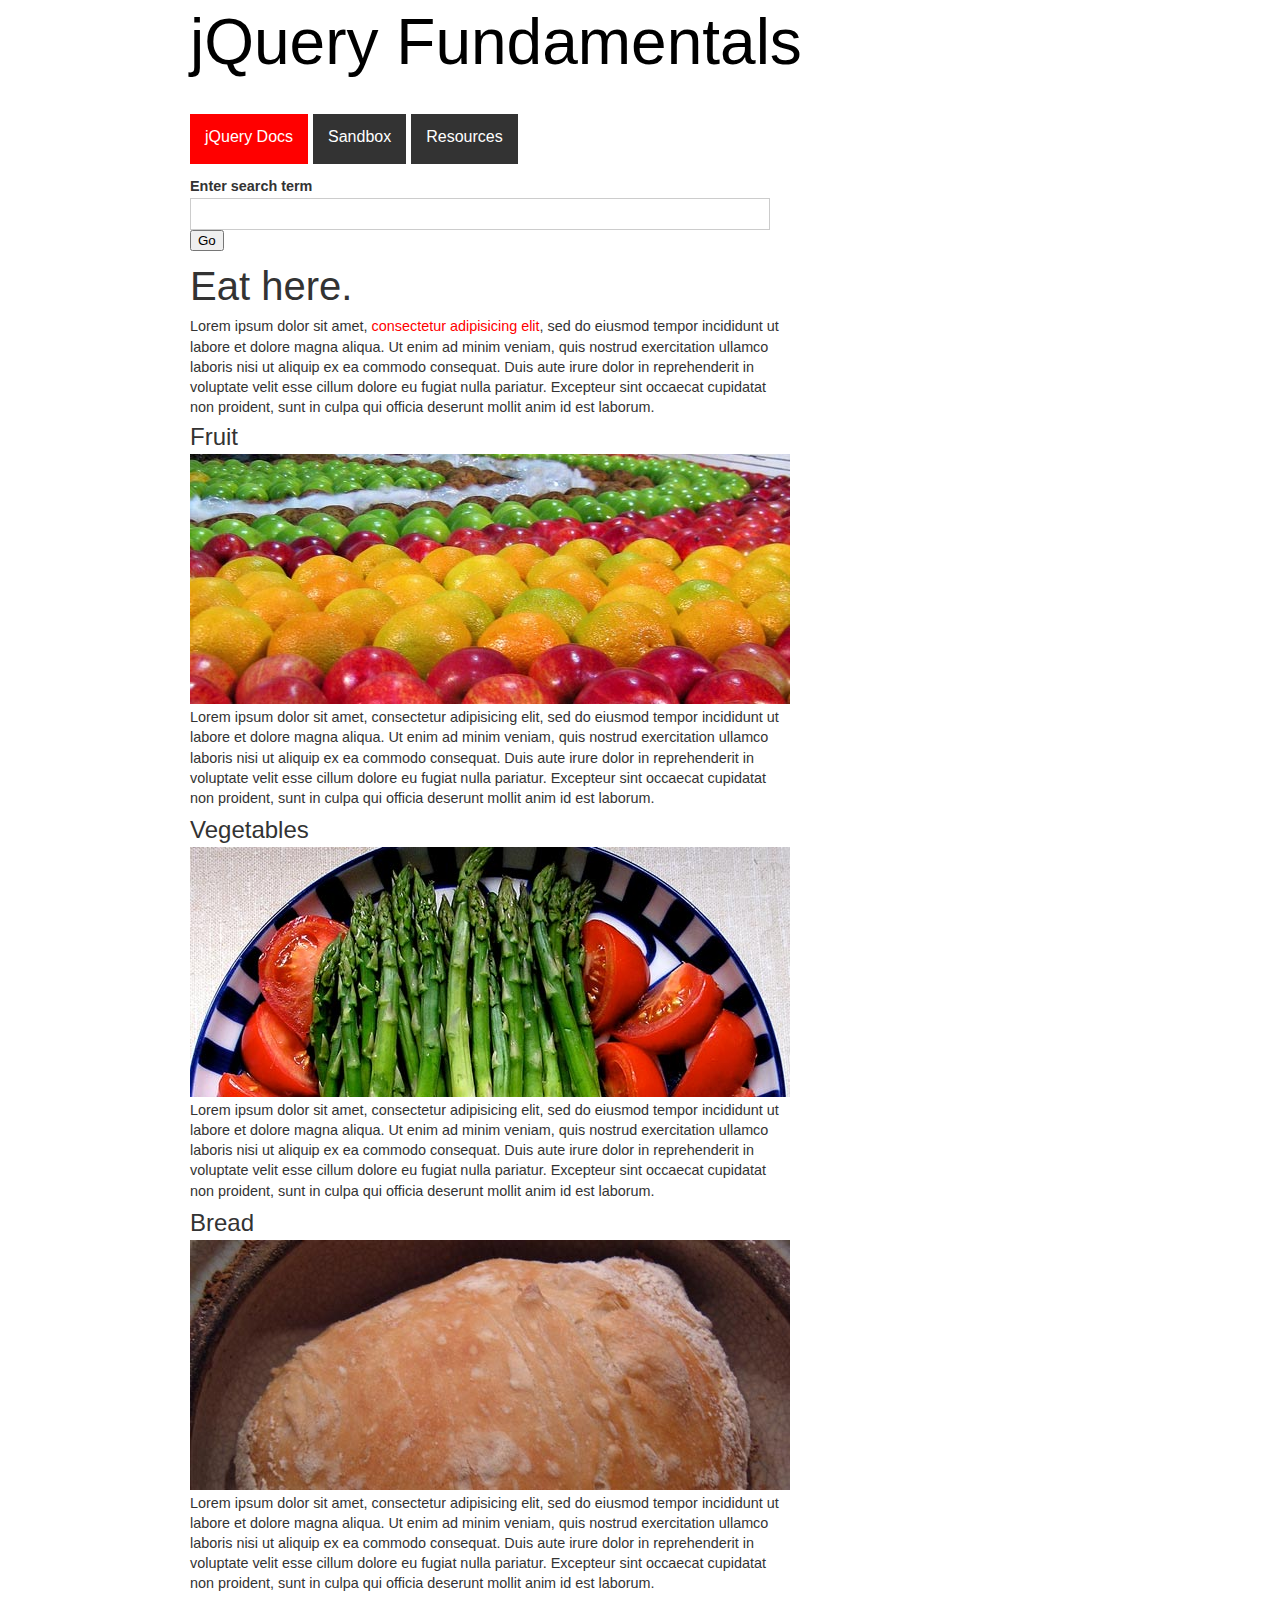
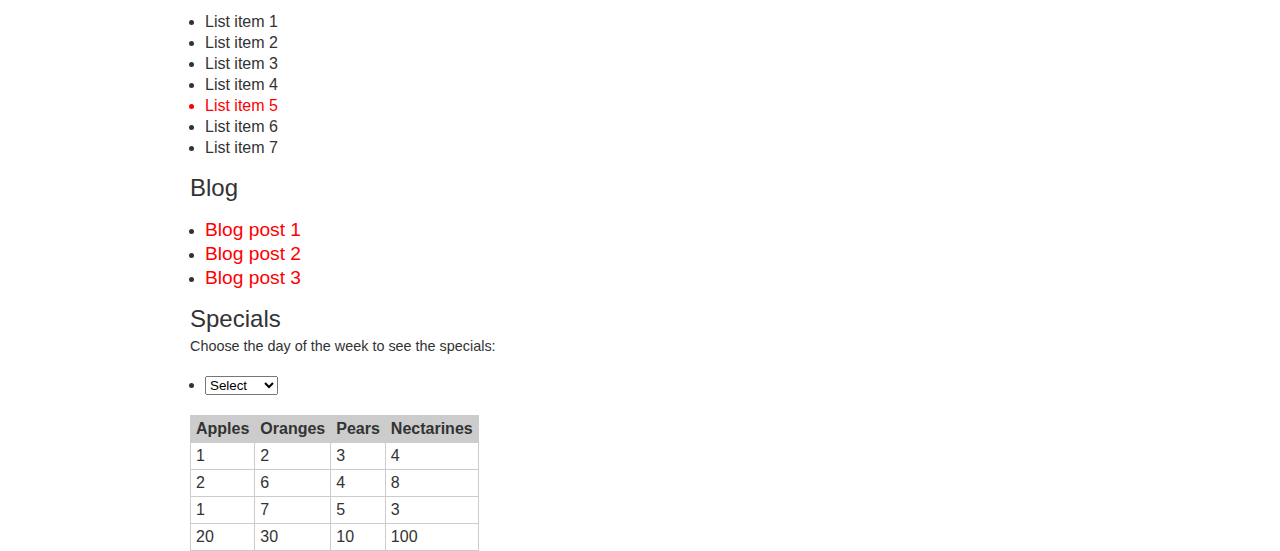
<file: loadcontentfrom json/index.html>
<!DOCTYPE html>
<html>
<head>
	<meta http-equiv="Content-Type" content="text/html; charset=utf-8"/>

	<meta http-equiv="Content-Type" content="text/html; charset=utf-8"/>

	<title>jQuery Fundamentals :: Home</title>
	<link href="css/reset.css" rel="stylesheet" type="text/css" media="all" />
	<link href="css/style.css" rel="stylesheet" type="text/css" media="all" />

	<style>
	#blog p.excerpt { display: none; }
	</style>

</head>

<body>
	<div id="header">
		<div id="logo" rel="logo"><a href="index.html">jQuery Fundamentals</a></div>
		<ul id="nav">
			<li class="selected"><a href="http://docs.jquery.com">jQuery Docs</a></li>
			<li><a href="sandbox.html">Sandbox</a></li>
			<li>Resources
				<ul>
					<li><a href="http://groups.google.com/group/jquery-en">Google Group</a></li>
					<li><a href="http://stackoverflow.com">Stack Overflow</a></li>
					<li><a href="http://delicious.com/rdmey/jquery-class">Delicious Bookmarks</a></li>
				</ul>
			</li>
		</ul>
	</div>

	<div id="main">
		<form id="search">
			<label for="q">Enter search term</label>
			<input type="text" name="q" class="input_text" />
			<input type="submit" value="Go" />
		</form>

		<h1>Eat here.</h1>
		<p>Lorem ipsum dolor sit amet, <a href="foo.html">consectetur adipisicing elit</a>, sed do eiusmod tempor incididunt ut labore et dolore magna aliqua. Ut enim ad minim veniam, quis nostrud exercitation ullamco laboris nisi ut aliquip ex ea commodo consequat. Duis aute irure dolor in reprehenderit in voluptate velit esse cillum dolore eu fugiat nulla pariatur. Excepteur sint occaecat cupidatat non proident, sunt in culpa qui officia deserunt mollit anim id est laborum.</p>

		<ul id="slideshow">
			<li>
				<h2 rel="yummy fruit!">Fruit</h2>
				<img src="images/fruit.jpg" alt="fruit" />
				<p>Lorem ipsum dolor sit amet, consectetur adipisicing elit, sed do eiusmod tempor incididunt ut labore et dolore magna aliqua. Ut enim ad minim veniam, quis nostrud exercitation ullamco laboris nisi ut aliquip ex ea commodo consequat. Duis aute irure dolor in reprehenderit in voluptate velit esse cillum dolore eu fugiat nulla pariatur. Excepteur sint occaecat cupidatat non proident, sunt in culpa qui officia deserunt mollit anim id est laborum.</p>
			</li>
			<li>
				<h2>Vegetables</h2>
				<img src="images/vegetable.jpg" alt="vegetables" />
				<p>Lorem ipsum dolor sit amet, consectetur adipisicing elit, sed do eiusmod tempor incididunt ut labore et dolore magna aliqua. Ut enim ad minim veniam, quis nostrud exercitation ullamco laboris nisi ut aliquip ex ea commodo consequat. Duis aute irure dolor in reprehenderit in voluptate velit esse cillum dolore eu fugiat nulla pariatur. Excepteur sint occaecat cupidatat non proident, sunt in culpa qui officia deserunt mollit anim id est laborum.</p>
			</li>
			<li>
				<h2>Bread</h2>
				<img src="images/bread.jpg" alt="bread" />
				<p>Lorem ipsum dolor sit amet, consectetur adipisicing elit, sed do eiusmod tempor incididunt ut labore et dolore magna aliqua. Ut enim ad minim veniam, quis nostrud exercitation ullamco laboris nisi ut aliquip ex ea commodo consequat. Duis aute irure dolor in reprehenderit in voluptate velit esse cillum dolore eu fugiat nulla pariatur. Excepteur sint occaecat cupidatat non proident, sunt in culpa qui officia deserunt mollit anim id est laborum.</p>
			</li>
		</ul>

		<ul id="myList">
			<li>List item 1</li>
			<li id="listItem_2" class="bar">List item 2</li>
			<li id="myListItem">List item 3</li>
			<li>List item 4</li>
			<li class="current bar">List item 5</li>
			<li>List item 6</li>
			<li>List item 7</li>
		</ul>

		<div class="module" id="blog">
			<h2>Blog</h2>
			<ul>
				<li>
					<h3><a href="blog.html#post1">Blog post 1</a></h3>
					<p class="excerpt">Lorem ipsum dolor sit amet, consectetur adipisicing elit, sed do eiusmod tempor incididunt ut labore et dolore magna aliqua. Ut enim ad minim veniam, quis nostrud exercitation ullamco laboris nisi ut aliquip ex ea commodo consequat. Duis aute irure dolor in reprehenderit in voluptate velit esse cillum dolore eu fugiat nulla pariatur. Excepteur sint occaecat cupidatat non proident, sunt in culpa qui officia deserunt mollit anim id est laborum.</p>
				</li>
				<li>
					<h3><a href="blog.html#post2">Blog post 2</a></h3>
					<p class="excerpt">Lorem ipsum dolor sit amet, consectetur adipisicing elit, sed do eiusmod tempor incididunt ut labore et dolore magna aliqua. Ut enim ad minim veniam, quis nostrud exercitation ullamco laboris nisi ut aliquip ex ea commodo consequat. Duis aute irure dolor in reprehenderit in voluptate velit esse cillum dolore eu fugiat nulla pariatur. Excepteur sint occaecat cupidatat non proident, sunt in culpa qui officia deserunt mollit anim id est laborum.</p>
				</li>
				<li>
					<h3><a href="blog.html#post3">Blog post 3</a></h3>
					<p class="excerpt">Lorem ipsum dolor sit amet, consectetur adipisicing elit, sed do eiusmod tempor incididunt ut labore et dolore magna aliqua. Ut enim ad minim veniam, quis nostrud exercitation ullamco laboris nisi ut aliquip ex ea commodo consequat. Duis aute irure dolor in reprehenderit in voluptate velit esse cillum dolore eu fugiat nulla pariatur. Excepteur sint occaecat cupidatat non proident, sunt in culpa qui officia deserunt mollit anim id est laborum.</p>
				</li>
			</ul>
		</div>

		<div class="module" id="specials">
			<h2>Specials</h2>
			<p>Choose the day of the week to see the specials:</p>
			<form action="specials.html" method="get">
				<ul>
					<li>
						<select name="day">
							<option value="" selected>Select</option>
							<option value="monday">Monday</option>
							<option value="tuesday">Tuesday</option>
							<option value="friday">Friday</option>
						</select>
					</li>
					<li class="buttons">
						<input type="submit" class="input_submit" value="Go" />
					</li>
				</ul>
			</form>
		</div>

		<table id="fruits">
			<thead>
				<tr>
					<th>Apples</th>
					<th>Oranges</th>
					<th>Pears</th>
					<th>Nectarines</th>
				</tr>
			</thead>
			<tbody>
				<tr>
					<td>1</td>
					<td id="myTableCell">2</td>
					<td>3</td>
					<td>4</td>
				</tr>
				<tr>
					<td>2</td>
					<td>6</td>
					<td>4</td>
					<td>8</td>
				</tr>
				<tr>
					<td>1</td>
					<td>7</td>
					<td>5</td>
					<td>3</td>
				</tr>
				<tr>
					<td>20</td>
					<td>30</td>
					<td>10</td>
					<td>100</td>
				</tr>
			</tbody>
		</table>


	</div>

<script></script>
<script src="libs/jquery.js"></script>
<script src="js/specials.js"></script>
<!--
	<script src="js/load.js"></script>
<script src="js/sandbox.js"></script>
<script src="js/hoverClass.js"></script>
<script src="js/navigation.js"></script>
<script src="js/blog.js"></script>

<script src="js/slideshow.js"></script>
<script src="js/ions/inputHint.js"></script>
<script src="js/tabs.js"></script>
-->
</body>
</html>
</file>
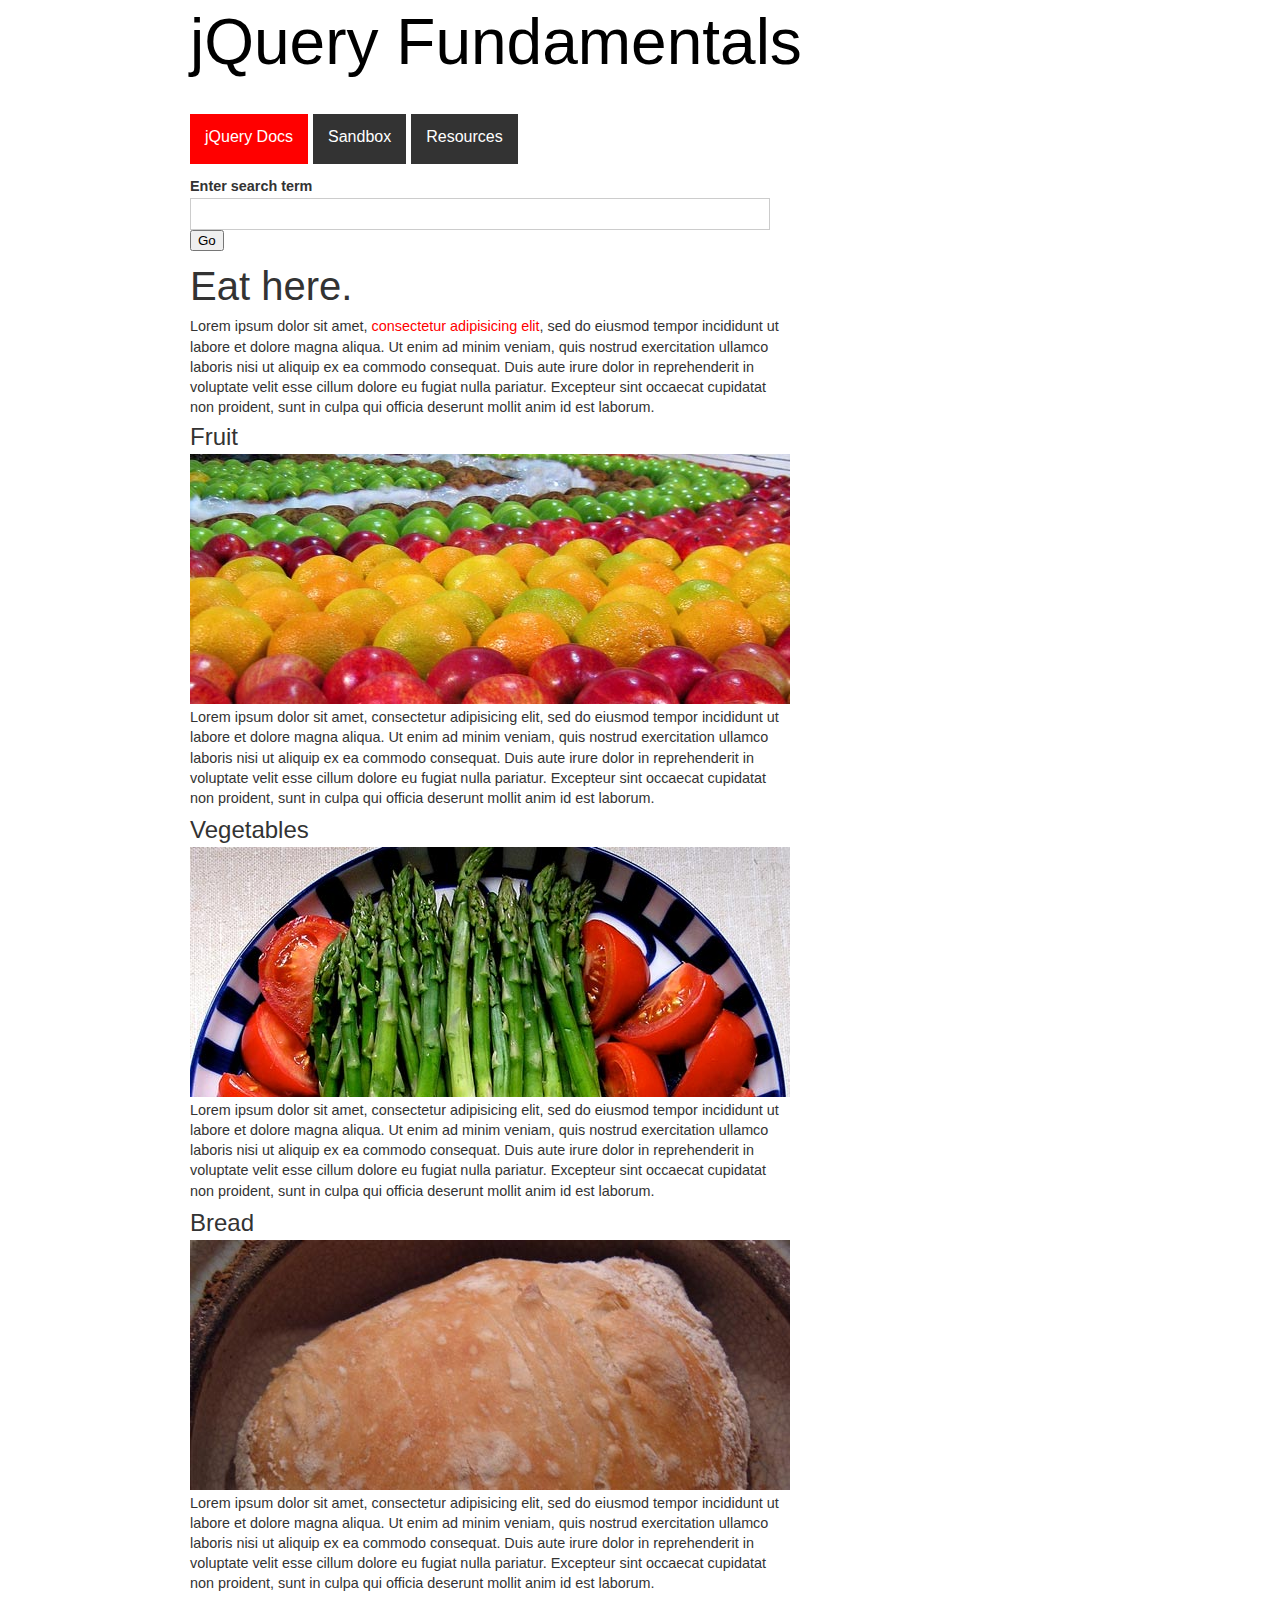
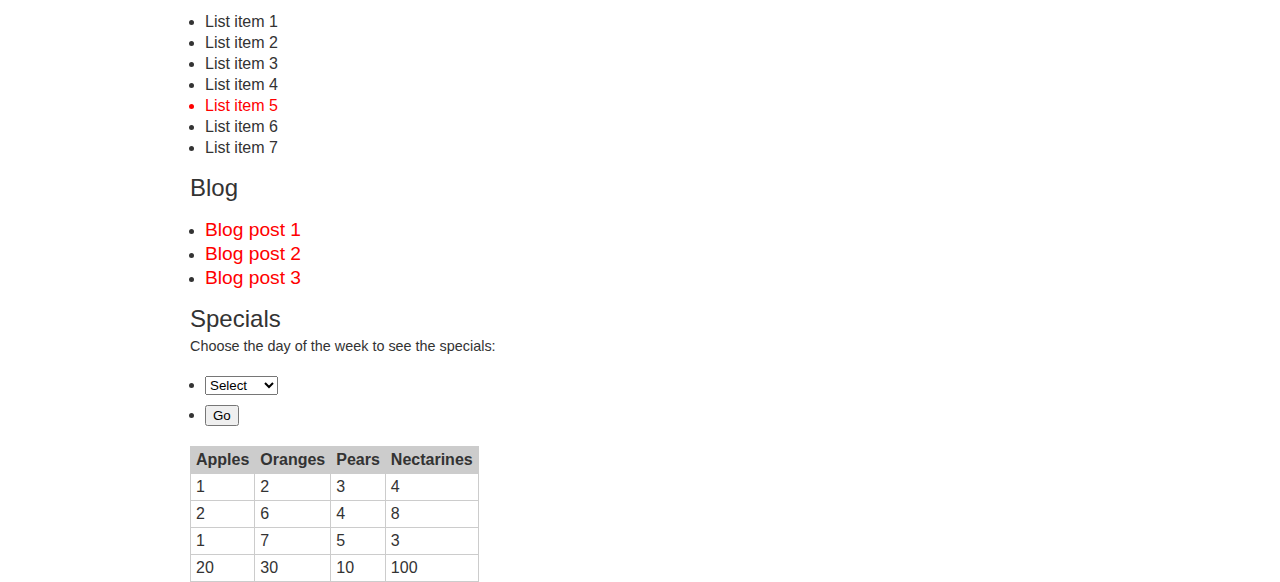
<file: loadexternelcontent/index.html>
<!DOCTYPE html>
<html>
<head>
	<meta http-equiv="Content-Type" content="text/html; charset=utf-8"/>

	<meta http-equiv="Content-Type" content="text/html; charset=utf-8"/>

	<title>jQuery Fundamentals :: Home</title>
	<link href="css/reset.css" rel="stylesheet" type="text/css" media="all" />
	<link href="css/style.css" rel="stylesheet" type="text/css" media="all" />

	<style>
	#blog p.excerpt { display: none; }
	</style>

</head>

<body>
	<div id="header">
		<div id="logo" rel="logo"><a href="index.html">jQuery Fundamentals</a></div>
		<ul id="nav">
			<li class="selected"><a href="http://docs.jquery.com">jQuery Docs</a></li>
			<li><a href="sandbox.html">Sandbox</a></li>
			<li>Resources
				<ul>
					<li><a href="http://groups.google.com/group/jquery-en">Google Group</a></li>
					<li><a href="http://stackoverflow.com">Stack Overflow</a></li>
					<li><a href="http://delicious.com/rdmey/jquery-class">Delicious Bookmarks</a></li>
				</ul>
			</li>
		</ul>
	</div>

	<div id="main">
		<form id="search">
			<label for="q">Enter search term</label>
			<input type="text" name="q" class="input_text" />
			<input type="submit" value="Go" />
		</form>

		<h1>Eat here.</h1>
		<p>Lorem ipsum dolor sit amet, <a href="foo.html">consectetur adipisicing elit</a>, sed do eiusmod tempor incididunt ut labore et dolore magna aliqua. Ut enim ad minim veniam, quis nostrud exercitation ullamco laboris nisi ut aliquip ex ea commodo consequat. Duis aute irure dolor in reprehenderit in voluptate velit esse cillum dolore eu fugiat nulla pariatur. Excepteur sint occaecat cupidatat non proident, sunt in culpa qui officia deserunt mollit anim id est laborum.</p>

		<ul id="slideshow">
			<li>
				<h2 rel="yummy fruit!">Fruit</h2>
				<img src="images/fruit.jpg" alt="fruit" />
				<p>Lorem ipsum dolor sit amet, consectetur adipisicing elit, sed do eiusmod tempor incididunt ut labore et dolore magna aliqua. Ut enim ad minim veniam, quis nostrud exercitation ullamco laboris nisi ut aliquip ex ea commodo consequat. Duis aute irure dolor in reprehenderit in voluptate velit esse cillum dolore eu fugiat nulla pariatur. Excepteur sint occaecat cupidatat non proident, sunt in culpa qui officia deserunt mollit anim id est laborum.</p>
			</li>
			<li>
				<h2>Vegetables</h2>
				<img src="images/vegetable.jpg" alt="vegetables" />
				<p>Lorem ipsum dolor sit amet, consectetur adipisicing elit, sed do eiusmod tempor incididunt ut labore et dolore magna aliqua. Ut enim ad minim veniam, quis nostrud exercitation ullamco laboris nisi ut aliquip ex ea commodo consequat. Duis aute irure dolor in reprehenderit in voluptate velit esse cillum dolore eu fugiat nulla pariatur. Excepteur sint occaecat cupidatat non proident, sunt in culpa qui officia deserunt mollit anim id est laborum.</p>
			</li>
			<li>
				<h2>Bread</h2>
				<img src="images/bread.jpg" alt="bread" />
				<p>Lorem ipsum dolor sit amet, consectetur adipisicing elit, sed do eiusmod tempor incididunt ut labore et dolore magna aliqua. Ut enim ad minim veniam, quis nostrud exercitation ullamco laboris nisi ut aliquip ex ea commodo consequat. Duis aute irure dolor in reprehenderit in voluptate velit esse cillum dolore eu fugiat nulla pariatur. Excepteur sint occaecat cupidatat non proident, sunt in culpa qui officia deserunt mollit anim id est laborum.</p>
			</li>
		</ul>

		<ul id="myList">
			<li>List item 1</li>
			<li id="listItem_2" class="bar">List item 2</li>
			<li id="myListItem">List item 3</li>
			<li>List item 4</li>
			<li class="current bar">List item 5</li>
			<li>List item 6</li>
			<li>List item 7</li>
		</ul>

		<div class="module" id="blog">
			<h2>Blog</h2>
			<ul>
				<li>
					<h3><a href="blog.html#post1">Blog post 1</a></h3>
					<p class="excerpt">Lorem ipsum dolor sit amet, consectetur adipisicing elit, sed do eiusmod tempor incididunt ut labore et dolore magna aliqua. Ut enim ad minim veniam, quis nostrud exercitation ullamco laboris nisi ut aliquip ex ea commodo consequat. Duis aute irure dolor in reprehenderit in voluptate velit esse cillum dolore eu fugiat nulla pariatur. Excepteur sint occaecat cupidatat non proident, sunt in culpa qui officia deserunt mollit anim id est laborum.</p>
				</li>
				<li>
					<h3><a href="blog.html#post2">Blog post 2</a></h3>
					<p class="excerpt">Lorem ipsum dolor sit amet, consectetur adipisicing elit, sed do eiusmod tempor incididunt ut labore et dolore magna aliqua. Ut enim ad minim veniam, quis nostrud exercitation ullamco laboris nisi ut aliquip ex ea commodo consequat. Duis aute irure dolor in reprehenderit in voluptate velit esse cillum dolore eu fugiat nulla pariatur. Excepteur sint occaecat cupidatat non proident, sunt in culpa qui officia deserunt mollit anim id est laborum.</p>
				</li>
				<li>
					<h3><a href="blog.html#post3">Blog post 3</a></h3>
					<p class="excerpt">Lorem ipsum dolor sit amet, consectetur adipisicing elit, sed do eiusmod tempor incididunt ut labore et dolore magna aliqua. Ut enim ad minim veniam, quis nostrud exercitation ullamco laboris nisi ut aliquip ex ea commodo consequat. Duis aute irure dolor in reprehenderit in voluptate velit esse cillum dolore eu fugiat nulla pariatur. Excepteur sint occaecat cupidatat non proident, sunt in culpa qui officia deserunt mollit anim id est laborum.</p>
				</li>
			</ul>
		</div>

		<div class="module" id="specials">
			<h2>Specials</h2>
			<p>Choose the day of the week to see the specials:</p>
			<form action="specials.html" method="get">
				<ul>
					<li>
						<select name="day">
							<option value="" selected>Select</option>
							<option value="monday">Monday</option>
							<option value="tuesday">Tuesday</option>
							<option value="friday">Friday</option>
						</select>
					</li>
					<li class="buttons">
						<input type="submit" class="input_submit" value="Go" />
					</li>
				</ul>
			</form>
		</div>

		<table id="fruits">
			<thead>
				<tr>
					<th>Apples</th>
					<th>Oranges</th>
					<th>Pears</th>
					<th>Nectarines</th>
				</tr>
			</thead>
			<tbody>
				<tr>
					<td>1</td>
					<td id="myTableCell">2</td>
					<td>3</td>
					<td>4</td>
				</tr>
				<tr>
					<td>2</td>
					<td>6</td>
					<td>4</td>
					<td>8</td>
				</tr>
				<tr>
					<td>1</td>
					<td>7</td>
					<td>5</td>
					<td>3</td>
				</tr>
				<tr>
					<td>20</td>
					<td>30</td>
					<td>10</td>
					<td>100</td>
				</tr>
			</tbody>
		</table>


	</div>

<script src="libs/jquery-1.5.0.js"></script>
<script src="libs/jquery.js"></script>
<script src="js/load.js"></script>
<!--
<script src="js/sandbox.js"></script>
<script src="js/hoverClass.js"></script>
<script src="js/navigation.js"></script>
<script src="js/blog.js"></script>
<script src="js/specials.js"></script>
<script src="js/slideshow.js"></script>
<script src="js/ions/inputHint.js"></script>
<script src="js/tabs.js"></script>
-->
</body>
</html>
</file>
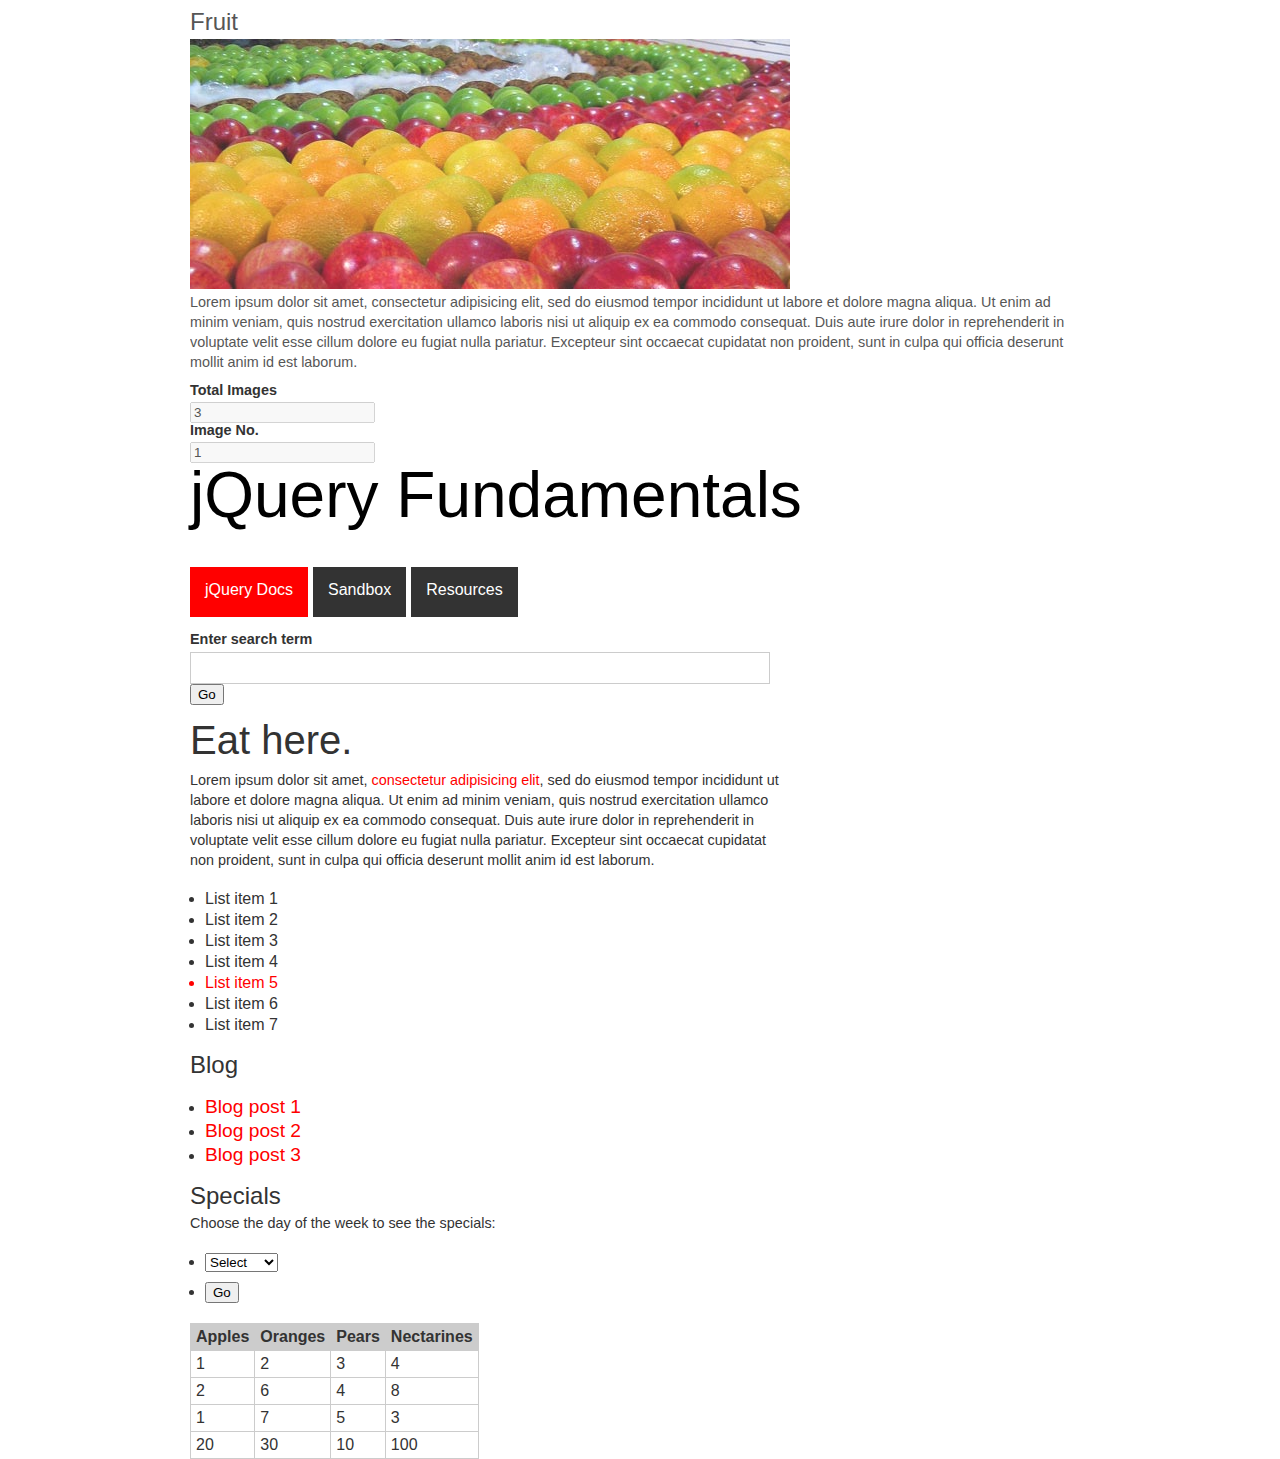
<file: slideshow/index.html>
<!DOCTYPE html>
<html>
<head>
	<meta http-equiv="Content-Type" content="text/html; charset=utf-8"/>

	<meta http-equiv="Content-Type" content="text/html; charset=utf-8"/>

	<title>jQuery Fundamentals :: Home</title>
	<link href="css/reset.css" rel="stylesheet" type="text/css" media="all" />
	<link href="css/style.css" rel="stylesheet" type="text/css" media="all" />

	<style>
	#blog p.excerpt { display: none; }
	</style>

</head>

<body>
	<div id="header">
		<div id="logo" rel="logo"><a href="index.html">jQuery Fundamentals</a></div>
		<ul id="nav">
			<li class="selected"><a href="http://docs.jquery.com">jQuery Docs</a></li>
			<li><a href="sandbox.html">Sandbox</a></li>
			<li>Resources
				<ul>
					<li><a href="http://groups.google.com/group/jquery-en">Google Group</a></li>
					<li><a href="http://stackoverflow.com">Stack Overflow</a></li>
					<li><a href="http://delicious.com/rdmey/jquery-class">Delicious Bookmarks</a></li>
				</ul>
			</li>
		</ul>
	</div>

	<div id="main">
		<form id="search">
			<label for="q">Enter search term</label>
			<input type="text" name="q" class="input_text" />
			<input type="submit" value="Go" />
		</form>

		<h1>Eat here.</h1>
		<p>Lorem ipsum dolor sit amet, <a href="foo.html">consectetur adipisicing elit</a>, sed do eiusmod tempor incididunt ut labore et dolore magna aliqua. Ut enim ad minim veniam, quis nostrud exercitation ullamco laboris nisi ut aliquip ex ea commodo consequat. Duis aute irure dolor in reprehenderit in voluptate velit esse cillum dolore eu fugiat nulla pariatur. Excepteur sint occaecat cupidatat non proident, sunt in culpa qui officia deserunt mollit anim id est laborum.</p>

		<ul id="slideshow">
			<li>
				<h2 rel="yummy fruit!">Fruit</h2>
				<img src="images/fruit.jpg" alt="fruit" />
				<p>Lorem ipsum dolor sit amet, consectetur adipisicing elit, sed do eiusmod tempor incididunt ut labore et dolore magna aliqua. Ut enim ad minim veniam, quis nostrud exercitation ullamco laboris nisi ut aliquip ex ea commodo consequat. Duis aute irure dolor in reprehenderit in voluptate velit esse cillum dolore eu fugiat nulla pariatur. Excepteur sint occaecat cupidatat non proident, sunt in culpa qui officia deserunt mollit anim id est laborum.</p>
			</li>
			<li>
				<h2>Vegetables</h2>
				<img src="images/vegetable.jpg" alt="vegetables" />
				<p>Lorem ipsum dolor sit amet, consectetur adipisicing elit, sed do eiusmod tempor incididunt ut labore et dolore magna aliqua. Ut enim ad minim veniam, quis nostrud exercitation ullamco laboris nisi ut aliquip ex ea commodo consequat. Duis aute irure dolor in reprehenderit in voluptate velit esse cillum dolore eu fugiat nulla pariatur. Excepteur sint occaecat cupidatat non proident, sunt in culpa qui officia deserunt mollit anim id est laborum.</p>
			</li>
			<li>
				<h2>Bread</h2>
				<img src="images/bread.jpg" alt="bread" />
				<p>Lorem ipsum dolor sit amet, consectetur adipisicing elit, sed do eiusmod tempor incididunt ut labore et dolore magna aliqua. Ut enim ad minim veniam, quis nostrud exercitation ullamco laboris nisi ut aliquip ex ea commodo consequat. Duis aute irure dolor in reprehenderit in voluptate velit esse cillum dolore eu fugiat nulla pariatur. Excepteur sint occaecat cupidatat non proident, sunt in culpa qui officia deserunt mollit anim id est laborum.</p>
			</li>
		</ul>

		<ul id="myList">
			<li>List item 1</li>
			<li id="listItem_2" class="bar">List item 2</li>
			<li id="myListItem">List item 3</li>
			<li>List item 4</li>
			<li class="current bar">List item 5</li>
			<li>List item 6</li>
			<li>List item 7</li>
		</ul>

		<div class="module" id="blog">
			<h2>Blog</h2>
			<ul>
				<li>
					<h3><a href="blog.html#post1">Blog post 1</a></h3>
					<p class="excerpt">Lorem ipsum dolor sit amet, consectetur adipisicing elit, sed do eiusmod tempor incididunt ut labore et dolore magna aliqua. Ut enim ad minim veniam, quis nostrud exercitation ullamco laboris nisi ut aliquip ex ea commodo consequat. Duis aute irure dolor in reprehenderit in voluptate velit esse cillum dolore eu fugiat nulla pariatur. Excepteur sint occaecat cupidatat non proident, sunt in culpa qui officia deserunt mollit anim id est laborum.</p>
				</li>
				<li>
					<h3><a href="blog.html#post2">Blog post 2</a></h3>
					<p class="excerpt">Lorem ipsum dolor sit amet, consectetur adipisicing elit, sed do eiusmod tempor incididunt ut labore et dolore magna aliqua. Ut enim ad minim veniam, quis nostrud exercitation ullamco laboris nisi ut aliquip ex ea commodo consequat. Duis aute irure dolor in reprehenderit in voluptate velit esse cillum dolore eu fugiat nulla pariatur. Excepteur sint occaecat cupidatat non proident, sunt in culpa qui officia deserunt mollit anim id est laborum.</p>
				</li>
				<li>
					<h3><a href="blog.html#post3">Blog post 3</a></h3>
					<p class="excerpt">Lorem ipsum dolor sit amet, consectetur adipisicing elit, sed do eiusmod tempor incididunt ut labore et dolore magna aliqua. Ut enim ad minim veniam, quis nostrud exercitation ullamco laboris nisi ut aliquip ex ea commodo consequat. Duis aute irure dolor in reprehenderit in voluptate velit esse cillum dolore eu fugiat nulla pariatur. Excepteur sint occaecat cupidatat non proident, sunt in culpa qui officia deserunt mollit anim id est laborum.</p>
				</li>
			</ul>
		</div>

		<div class="module" id="specials">
			<h2>Specials</h2>
			<p>Choose the day of the week to see the specials:</p>
			<form action="specials.html" method="get">
				<ul>
					<li>
						<select name="day">
							<option value="" selected>Select</option>
							<option value="monday">Monday</option>
							<option value="tuesday">Tuesday</option>
							<option value="friday">Friday</option>
						</select>
					</li>
					<li class="buttons">
						<input type="submit" class="input_submit" value="Go" />
					</li>
				</ul>
			</form>
		</div>

		<table id="fruits">
			<thead>
				<tr>
					<th>Apples</th>
					<th>Oranges</th>
					<th>Pears</th>
					<th>Nectarines</th>
				</tr>
			</thead>
			<tbody>
				<tr>
					<td>1</td>
					<td id="myTableCell">2</td>
					<td>3</td>
					<td>4</td>
				</tr>
				<tr>
					<td>2</td>
					<td>6</td>
					<td>4</td>
					<td>8</td>
				</tr>
				<tr>
					<td>1</td>
					<td>7</td>
					<td>5</td>
					<td>3</td>
				</tr>
				<tr>
					<td>20</td>
					<td>30</td>
					<td>10</td>
					<td>100</td>
				</tr>
			</tbody>
		</table>


	</div>

<script src="libs/jquery-1.5.0.js"></script>
<script src="libs/jquery.js"></script>
<script src="js/slideshow.js"></script>

<!--
<script src="js/jquery.js"></script>
<script src="js/hoverClass.js"></script>
<script src="js/navigation.js"></script>
<script src="js/blog.js"></script>
<script src="js/specials.js"></script>

<script src="js/ions/inputHint.js"></script>
<script src="js/tabs.js"></script>
-->
</body>
</html>
</file>
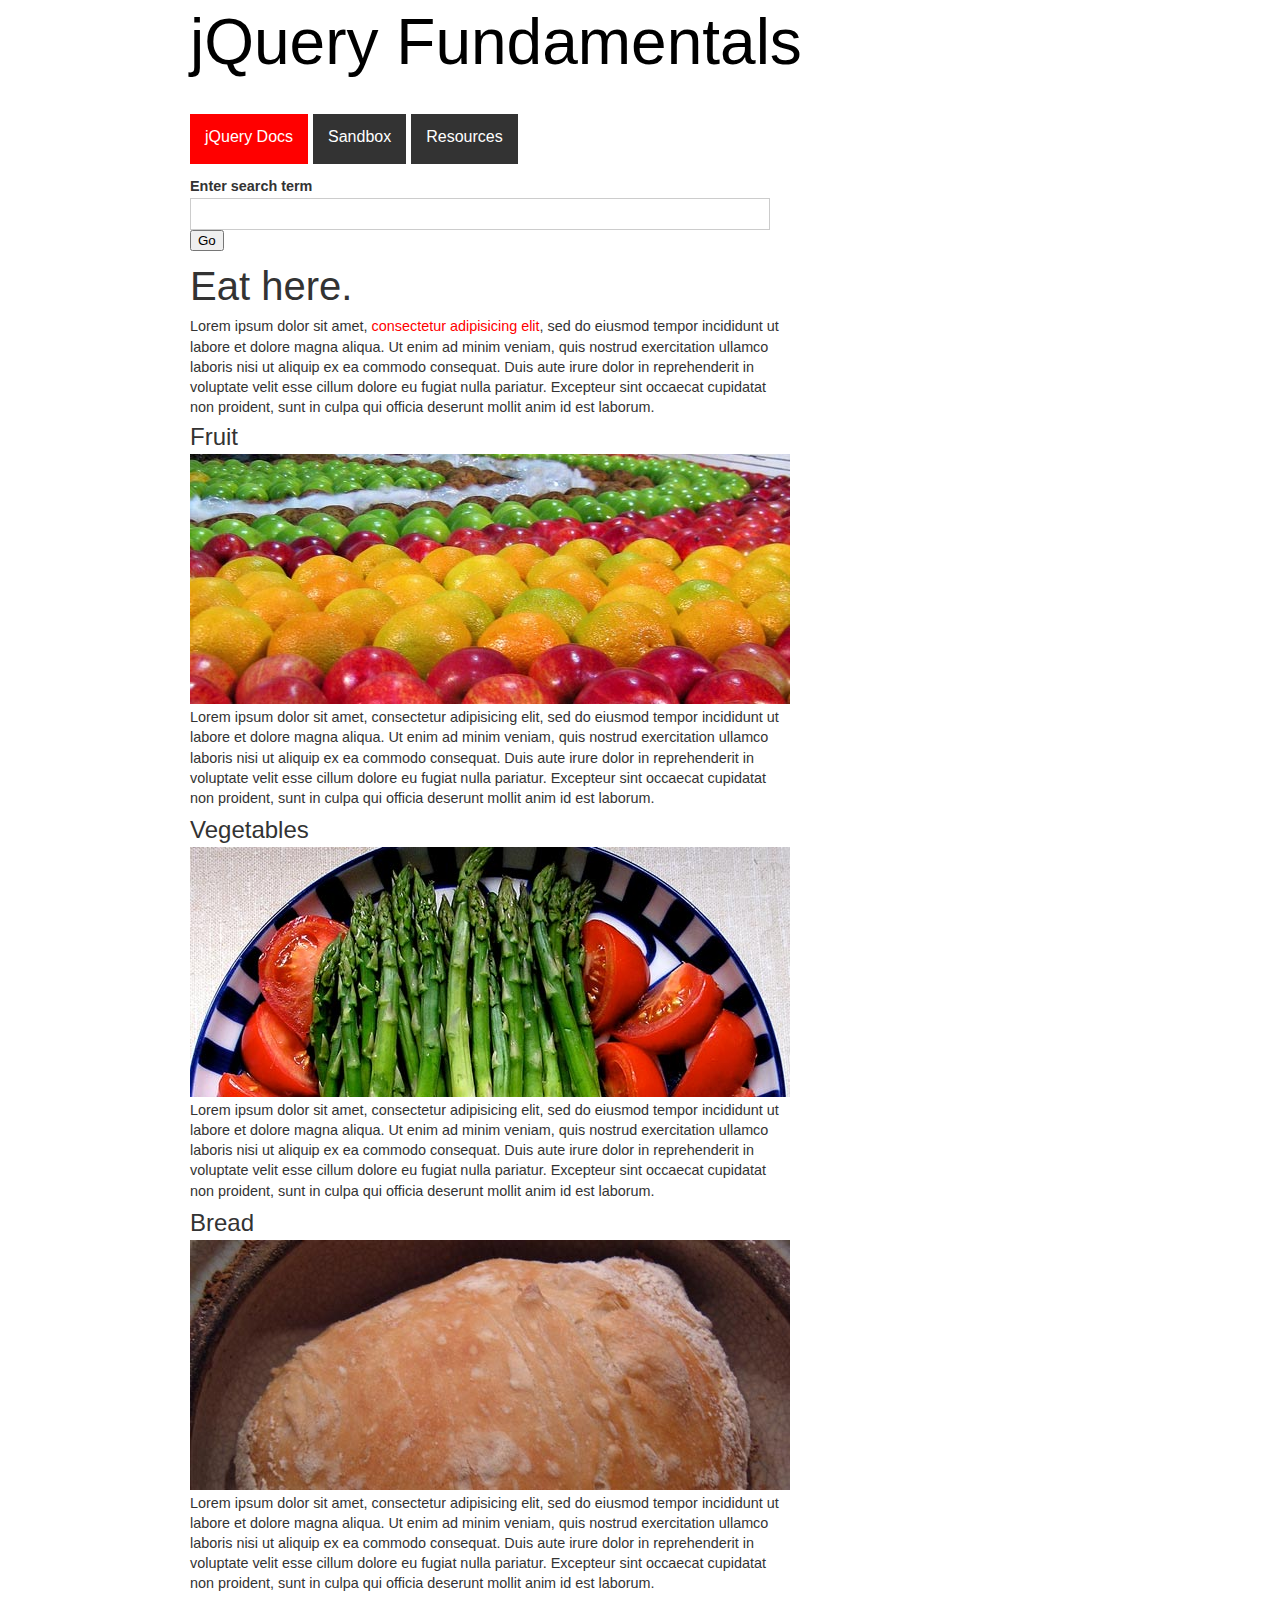
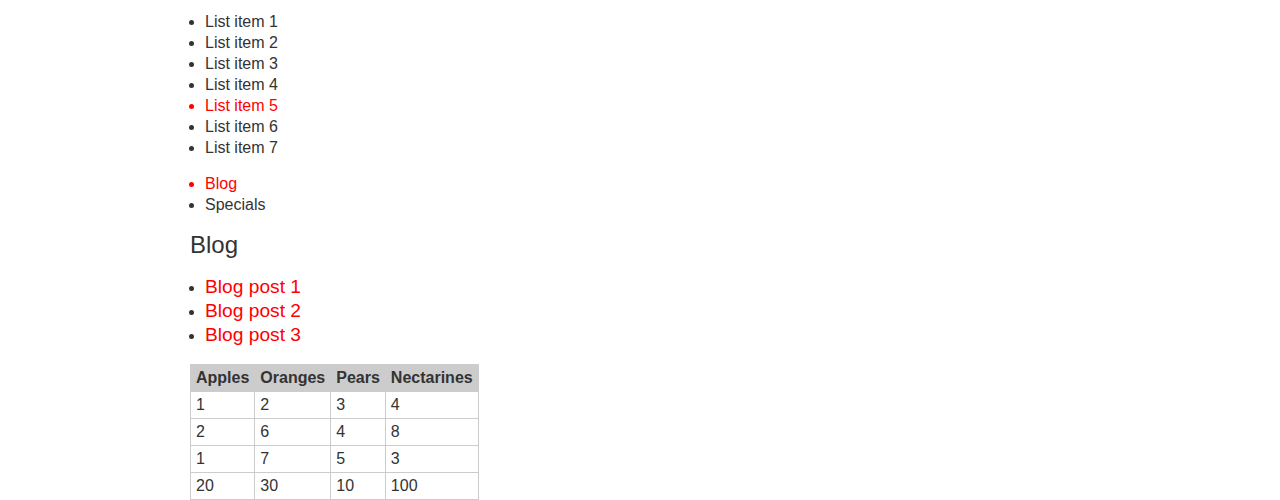
<file: tabbedNavigation/index.html>
<!DOCTYPE html>
<html>
<head>
	<meta http-equiv="Content-Type" content="text/html; charset=utf-8"/>

	<meta http-equiv="Content-Type" content="text/html; charset=utf-8"/>

	<title>jQuery Fundamentals :: Home</title>
	<link href="css/reset.css" rel="stylesheet" type="text/css" media="all" />
	<link href="css/style.css" rel="stylesheet" type="text/css" media="all" />

	<style>
	#blog p.excerpt { display: none; }
	</style>

</head>

<body>
	<div id="header">
		<div id="logo" rel="logo"><a href="index.html">jQuery Fundamentals</a></div>
		<ul id="nav">
			<li class="selected"><a href="http://docs.jquery.com">jQuery Docs</a></li>
			<li><a href="sandbox.html">Sandbox</a></li>
			<li>Resources
				<ul>
					<li><a href="http://groups.google.com/group/jquery-en">Google Group</a></li>
					<li><a href="http://stackoverflow.com">Stack Overflow</a></li>
					<li><a href="http://delicious.com/rdmey/jquery-class">Delicious Bookmarks</a></li>
				</ul>
			</li>
		</ul>
	</div>

	<div id="main">
		<form id="search">
			<label for="q">Enter search term</label>
			<input type="text" name="q" class="input_text" />
			<input type="submit" value="Go" />
		</form>

		<h1>Eat here.</h1>
		<p>Lorem ipsum dolor sit amet, <a href="foo.html">consectetur adipisicing elit</a>, sed do eiusmod tempor incididunt ut labore et dolore magna aliqua. Ut enim ad minim veniam, quis nostrud exercitation ullamco laboris nisi ut aliquip ex ea commodo consequat. Duis aute irure dolor in reprehenderit in voluptate velit esse cillum dolore eu fugiat nulla pariatur. Excepteur sint occaecat cupidatat non proident, sunt in culpa qui officia deserunt mollit anim id est laborum.</p>

		<ul id="slideshow">
			<li>
				<h2 rel="yummy fruit!">Fruit</h2>
				<img src="images/fruit.jpg" alt="fruit" />
				<p>Lorem ipsum dolor sit amet, consectetur adipisicing elit, sed do eiusmod tempor incididunt ut labore et dolore magna aliqua. Ut enim ad minim veniam, quis nostrud exercitation ullamco laboris nisi ut aliquip ex ea commodo consequat. Duis aute irure dolor in reprehenderit in voluptate velit esse cillum dolore eu fugiat nulla pariatur. Excepteur sint occaecat cupidatat non proident, sunt in culpa qui officia deserunt mollit anim id est laborum.</p>
			</li>
			<li>
				<h2>Vegetables</h2>
				<img src="images/vegetable.jpg" alt="vegetables" />
				<p>Lorem ipsum dolor sit amet, consectetur adipisicing elit, sed do eiusmod tempor incididunt ut labore et dolore magna aliqua. Ut enim ad minim veniam, quis nostrud exercitation ullamco laboris nisi ut aliquip ex ea commodo consequat. Duis aute irure dolor in reprehenderit in voluptate velit esse cillum dolore eu fugiat nulla pariatur. Excepteur sint occaecat cupidatat non proident, sunt in culpa qui officia deserunt mollit anim id est laborum.</p>
			</li>
			<li>
				<h2>Bread</h2>
				<img src="images/bread.jpg" alt="bread" />
				<p>Lorem ipsum dolor sit amet, consectetur adipisicing elit, sed do eiusmod tempor incididunt ut labore et dolore magna aliqua. Ut enim ad minim veniam, quis nostrud exercitation ullamco laboris nisi ut aliquip ex ea commodo consequat. Duis aute irure dolor in reprehenderit in voluptate velit esse cillum dolore eu fugiat nulla pariatur. Excepteur sint occaecat cupidatat non proident, sunt in culpa qui officia deserunt mollit anim id est laborum.</p>
			</li>
		</ul>

		<ul id="myList">
			<li>List item 1</li>
			<li id="listItem_2" class="bar">List item 2</li>
			<li id="myListItem">List item 3</li>
			<li>List item 4</li>
			<li class="current bar">List item 5</li>
			<li>List item 6</li>
			<li>List item 7</li>
		</ul>

		<div class="module" id="blog">
			<h2>Blog</h2>
			<ul>
				<li>
					<h3><a href="blog.html#post1">Blog post 1</a></h3>
					<p class="excerpt">Lorem ipsum dolor sit amet, consectetur adipisicing elit, sed do eiusmod tempor incididunt ut labore et dolore magna aliqua. Ut enim ad minim veniam, quis nostrud exercitation ullamco laboris nisi ut aliquip ex ea commodo consequat. Duis aute irure dolor in reprehenderit in voluptate velit esse cillum dolore eu fugiat nulla pariatur. Excepteur sint occaecat cupidatat non proident, sunt in culpa qui officia deserunt mollit anim id est laborum.</p>
				</li>
				<li>
					<h3><a href="blog.html#post2">Blog post 2</a></h3>
					<p class="excerpt">Lorem ipsum dolor sit amet, consectetur adipisicing elit, sed do eiusmod tempor incididunt ut labore et dolore magna aliqua. Ut enim ad minim veniam, quis nostrud exercitation ullamco laboris nisi ut aliquip ex ea commodo consequat. Duis aute irure dolor in reprehenderit in voluptate velit esse cillum dolore eu fugiat nulla pariatur. Excepteur sint occaecat cupidatat non proident, sunt in culpa qui officia deserunt mollit anim id est laborum.</p>
				</li>
				<li>
					<h3><a href="blog.html#post3">Blog post 3</a></h3>
					<p class="excerpt">Lorem ipsum dolor sit amet, consectetur adipisicing elit, sed do eiusmod tempor incididunt ut labore et dolore magna aliqua. Ut enim ad minim veniam, quis nostrud exercitation ullamco laboris nisi ut aliquip ex ea commodo consequat. Duis aute irure dolor in reprehenderit in voluptate velit esse cillum dolore eu fugiat nulla pariatur. Excepteur sint occaecat cupidatat non proident, sunt in culpa qui officia deserunt mollit anim id est laborum.</p>
				</li>
			</ul>
		</div>

		<div class="module" id="specials">
			<h2>Specials</h2>
			<p>Choose the day of the week to see the specials:</p>
			<form action="specials.html" method="get">
				<ul>
					<li>
						<select name="day">
							<option value="" selected>Select</option>
							<option value="monday">Monday</option>
							<option value="tuesday">Tuesday</option>
							<option value="friday">Friday</option>
						</select>
					</li>
					<li class="buttons">
						<input type="submit" class="input_submit" value="Go" />
					</li>
				</ul>
			</form>
		</div>

		<table id="fruits">
			<thead>
				<tr>
					<th>Apples</th>
					<th>Oranges</th>
					<th>Pears</th>
					<th>Nectarines</th>
				</tr>
			</thead>
			<tbody>
				<tr>
					<td>1</td>
					<td id="myTableCell">2</td>
					<td>3</td>
					<td>4</td>
				</tr>
				<tr>
					<td>2</td>
					<td>6</td>
					<td>4</td>
					<td>8</td>
				</tr>
				<tr>
					<td>1</td>
					<td>7</td>
					<td>5</td>
					<td>3</td>
				</tr>
				<tr>
					<td>20</td>
					<td>30</td>
					<td>10</td>
					<td>100</td>
				</tr>
			</tbody>
		</table>


	</div>

<script src="libs/jquery-1.5.0.js"></script>
<script src="libs/jquery.js"></script>

<script src="js/tabs.js"></script>
<!--
<script src="js/jquery.js"></script>
<script src="js/hoverClass.js"></script>
<script src="js/navigation.js"></script>
<script src="js/blog.js"></script>
<script src="js/specials.js"></script>
<script src="js/slideshow.js"></script>
<script src="js/ions/inputHint.js"></script>
<script src="js/tabs.js"></script>
-->
</body>
</html>
</file>
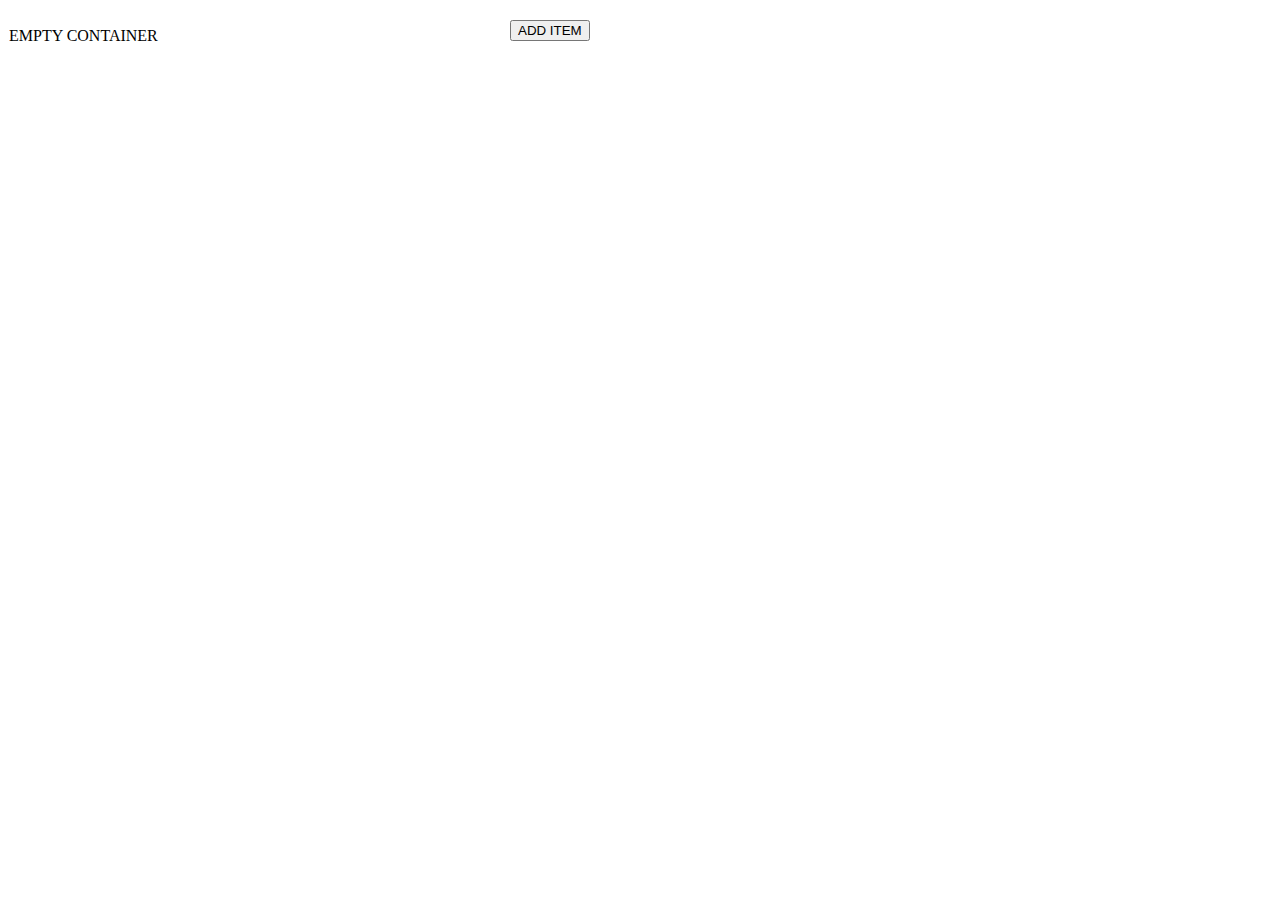
<file: live/live.html>
<!DOCTYPE html>
<html>
	<head>
		<script type="text/javascript" src="jquery.js"></script>
		<script type="text/javascript" src="live.js"></script>
		<link href="live.css" type"text/css" rel="stylesheet"/>
		
		

	</head>
	<body>
		<button id='additembutton'>ADD ITEM</button><br/>
		<!-- <div  id="container"> 
			
		</div>-->
		<div  id="container1">
			EMPTY CONTAINER
		</div>
	</body>
</html>
</file>
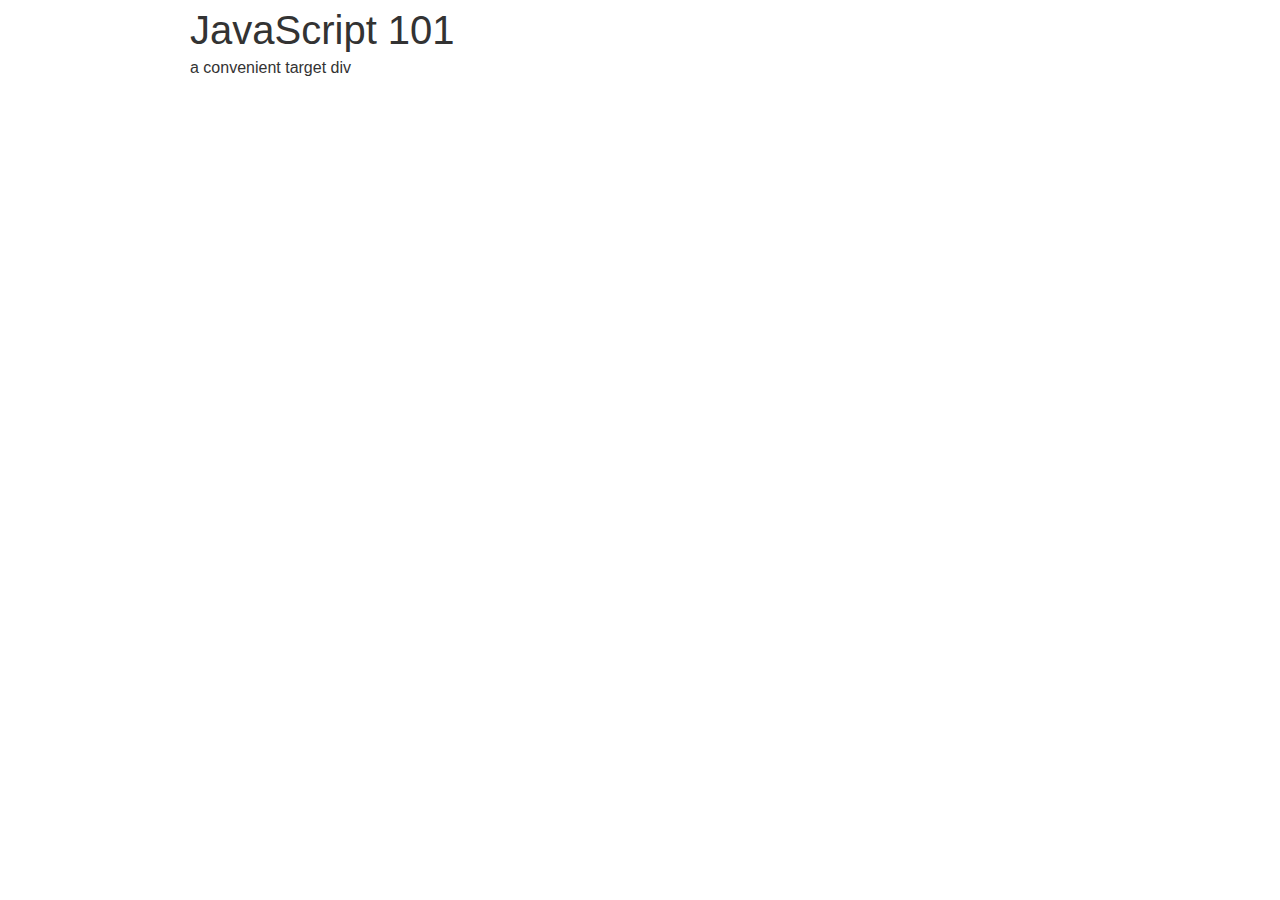
<file: loadcontentfrom json/js101.html>
<!doctype html>
<html>
<head>
	<title>jQuery Fundamentals :: JavaScript 101</title>
	<link href="css/reset.css" rel="stylesheet" type="text/css" media="all" />
	<link href="css/style.css" rel="stylesheet" type="text/css" media="all" />
</head>

<body>
  <h1>JavaScript 101</h1>

  <div id="myDiv">a convenient target div</div>

  <script src="libs/jquery-1.5.0.js"></script>
  <script src="js/js101.js"></script>
</body>
</html>
</file>
<file: drop down/css/style.css>
/* general */
.current {
	color: red;
}



.hint {
	color: #999;
}

h1 {
	font-size: 250%;
	margin: 5px 0 10px 0;
}

legend,
h2 {
	font-size: 150%;
	margin: 5px 0;
}

h3 {
	font-size: 120%;
	margin: 5px 0;
}

h4 {
	font-size: 110%;
	font-weight: bold;
	margin: 5px 0;
}

p {
	line-height: 1.4em;
	margin: 0 0 8px 0;
	font-size: 90%;
}

a {
	color: red;
	text-decoration: none;
}

a:visited {
	color: #a00;
}

.template {
	display: none;
}

/* forms */

form li {
	margin: 0 0 10px 0;
}

textarea,
input.input_text {
	border: 1px solid #ccc;
	padding: 4px;
	width: 95%;
	font-size: 120%;
	font-family: Arial, sans-serif;
}

label {
	display: block;
	font-size: 90%;
	font-weight: bold;
	margin: 0 0 5px 0;
}

ul {
	margin: 20px 15px;
	list-style-type: disc;
}

li {
	margin: 5px 0;
}

li.checkbox {
	margin: 0 0 15px 0;
}

li.checkbox label {
	display: inline;
}

fieldset {
	margin: 0 0 20px 0;
}

table {
	border-collapse: collapse;
}

table td,
table th {
	border: 1px solid #ccc;
	padding: 5px;
}

table th {
	background-color: #ccc;
	font-weight: bold;
}


/* page */
body {
	font-family: Arial;
	color: #333;
	width: 900px;
	margin: 10px auto;
}

#header {
	margin: 0 0 20px 0;
}

#main {
	width: 600px;
	float: left;
	clear: both;
}

#sidebar {
	width: 300px;
	float: right;
}

#footer {
	clear: both;
	margin: 60px 0 0 0;
	padding: 10px 0 0 0;
	font-size: 70%;
	color: #ccc;
}

/* navigation */
#logo {
	font-size: 400%;
	margin: 0 0 40px 0;
}

#logo a {
	color: #000;
}

#nav {
	margin: 0 0 20px 0;
	overflow: visible;
	height: 30px;
}

#nav li {
	float: left;
	padding: 15px;
	background-color: #333;
	margin: 0 5px 0 0;
	position: relative;
	height: 20px;
	list-style-type: none;
	color: #fff;
	cursor: pointer;
}

#nav li.selected {
	background-color: red;
	font-weight: normal;
}

#nav li.hover {
	background-color: blue;
}

#nav li ul {
	position: absolute;
	top: 50px;
	left: 0;
	width: 200px;
	display: none;
	margin: 0;
}

#nav li ul li {
	float: none;
	padding: 5px;
	border-bottom: 1px solid #fff;
	height: auto;
}

#nav a {
	color: #fff;
}

/* main */
#main .module {
	margin: 0 0 10px 0;
}

#slideshow {
	margin: 0;
}

#slideshow li {
	margin: 0 0 10px 0;
	list-style-type: none;
}

#specials div.special {
	background-color: #ccc;
	-moz-border-radius: 8px;
	-webkit-border-radius: 8px;
	padding: 10px;
	margin: 10px 0 0 0;
	overflow: hidden;;
}

#specials div.special img {
	float: right;
	margin: 0 0 10px 10px;
}

#specials .template {
	display: none;
}

#menus li {
	margin: 0 0 20px 0;
}

#menus li li {
	margin: 0;
	padding: 5px;
	border-bottom: 1px solid #ccc;
}

#menus span.price {
	display: block;
	float: right;
}

#staff li {
	margin: 25px 0;
}

/* sidebar */
#sidebar .module {
	border: 1px solid #ccc;
	-moz-border-radius: 8px;
	-webkit-border-radius: 8px;
	padding: 10px;
	margin: 0 0 10px 0;
}

#sidebar .module .expander {
	text-align: right;
	font-size: 70%;
}

#search li {
	position: relative;
}

#search #search_results {
	position: absolute;
	top: 2.8em;
	left: 0;
	z-index: 100;
	background-color: #fff;
	border: 1px solid #ccc;
}

#search #search_results li {
	padding: 5px 0;
	margin: 0 5px;
}

#search #search_results li.hover {
	background-color: #ccc;
}

p.closer {
	text-align: right;
	font-size: 70%;
	text-transform: uppercase;
	cursor: pointer;
}

/* modules */
#twitter {
	display: none;
}

ul li.selected {
	font-weight: bold;
}

#search {
margin: 15px 0;
}

/* modal */
#modal {
	width: 500px;
	padding: 10px;
	background-color: #fff;
	position: fixed;
	top: 100px;
	z-index: 101;
	margin: 0 225px;
}

#overlay {
	position: fixed;
	top: 0;
	left: 0;
	width: 10000px;
	height: 10000px;
	background-color: #333;
	z-index: 100;
	
}
.hover {
	color: blue  ;
        display:block !important;
}
</file>
<file: excer1/css/style.css>
/* general */
.current {
	color: red;
}

.hover {
	color: blue;
}

.hint {
	color: #999;
}

h1 {
	font-size: 250%;
	margin: 5px 0 10px 0;
}

legend,
h2 {
	font-size: 150%;
	margin: 5px 0;
}

h3 {
	font-size: 120%;
	margin: 5px 0;
}

h4 {
	font-size: 110%;
	font-weight: bold;
	margin: 5px 0;
}

p {
	line-height: 1.4em;
	margin: 0 0 8px 0;
	font-size: 90%;
}

a {
	color: red;
	text-decoration: none;
}

a:visited {
	color: #a00;
}

.template {
	display: none;
}

/* forms */

form li {
	margin: 0 0 10px 0;
}

textarea,
input.input_text {
	border: 1px solid #ccc;
	padding: 4px;
	width: 95%;
	font-size: 120%;
	font-family: Arial, sans-serif;
}

label {
	display: block;
	font-size: 90%;
	font-weight: bold;
	margin: 0 0 5px 0;
}

ul {
	margin: 20px 15px;
	list-style-type: disc;
}

li {
	margin: 5px 0;
}

li.checkbox {
	margin: 0 0 15px 0;
}

li.checkbox label {
	display: inline;
}

fieldset {
	margin: 0 0 20px 0;
}

table {
	border-collapse: collapse;
}

table td,
table th {
	border: 1px solid #ccc;
	padding: 5px;
}

table th {
	background-color: #ccc;
	font-weight: bold;
}


/* page */
body {
	font-family: Arial;
	color: #333;
	width: 900px;
	margin: 10px auto;
}

#header {
	margin: 0 0 20px 0;
}

#main {
	width: 600px;
	float: left;
	clear: both;
}

#sidebar {
	width: 300px;
	float: right;
}

#footer {
	clear: both;
	margin: 60px 0 0 0;
	padding: 10px 0 0 0;
	font-size: 70%;
	color: #ccc;
}

/* navigation */
#logo {
	font-size: 400%;
	margin: 0 0 40px 0;
}

#logo a {
	color: #000;
}

#nav {
	margin: 0 0 20px 0;
	overflow: visible;
	height: 30px;
}

#nav li {
	float: left;
	padding: 15px;
	background-color: #333;
	margin: 0 5px 0 0;
	position: relative;
	height: 20px;
	list-style-type: none;
	color: #fff;
	cursor: pointer;
}

#nav li.selected {
	background-color: red;
	font-weight: normal;
}

#nav li.hover {
	background-color: blue;
}

#nav li ul {
	position: absolute;
	top: 50px;
	left: 0;
	width: 200px;
	display: none;
	margin: 0;
}

#nav li ul li {
	float: none;
	padding: 5px;
	border-bottom: 1px solid #fff;
	height: auto;
}

#nav a {
	color: #fff;
}

/* main */
#main .module {
	margin: 0 0 10px 0;
}

#slideshow {
	margin: 0;
}

#slideshow li {
	margin: 0 0 10px 0;
	list-style-type: none;
}

#specials div.special {
	background-color: #ccc;
	-moz-border-radius: 8px;
	-webkit-border-radius: 8px;
	padding: 10px;
	margin: 10px 0 0 0;
	overflow: hidden;;
}

#specials div.special img {
	float: right;
	margin: 0 0 10px 10px;
}

#specials .template {
	display: none;
}

#menus li {
	margin: 0 0 20px 0;
}

#menus li li {
	margin: 0;
	padding: 5px;
	border-bottom: 1px solid #ccc;
}

#menus span.price {
	display: block;
	float: right;
}

#staff li {
	margin: 25px 0;
}

/* sidebar */
#sidebar .module {
	border: 1px solid #ccc;
	-moz-border-radius: 8px;
	-webkit-border-radius: 8px;
	padding: 10px;
	margin: 0 0 10px 0;
}

#sidebar .module .expander {
	text-align: right;
	font-size: 70%;
}

#search li {
	position: relative;
}

#search #search_results {
	position: absolute;
	top: 2.8em;
	left: 0;
	z-index: 100;
	background-color: #fff;
	border: 1px solid #ccc;
}

#search #search_results li {
	padding: 5px 0;
	margin: 0 5px;
}

#search #search_results li.hover {
	background-color: #ccc;
}

p.closer {
	text-align: right;
	font-size: 70%;
	text-transform: uppercase;
	cursor: pointer;
}

/* modules */
#twitter {
	display: none;
}

ul li.selected {
	font-weight: bold;
}

#search {
margin: 15px 0;
}

/* modal */
#modal {
	width: 500px;
	padding: 10px;
	background-color: #fff;
	position: fixed;
	top: 100px;
	z-index: 101;
	margin: 0 225px;
}

#overlay {
	position: fixed;
	top: 0;
	left: 0;
	width: 10000px;
	height: 10000px;
	background-color: #333;
	z-index: 100;
	
}
</file>
<file: excer2/css/style.css>
/* general */
.current {
	color: red;
}

.hover {
	color: blue;
}

.hint {
	color: #999;
}

h1 {
	font-size: 250%;
	margin: 5px 0 10px 0;
}

legend,
h2 {
	font-size: 150%;
	margin: 5px 0;
}

h3 {
	font-size: 120%;
	margin: 5px 0;
}

h4 {
	font-size: 110%;
	font-weight: bold;
	margin: 5px 0;
}

p {
	line-height: 1.4em;
	margin: 0 0 8px 0;
	font-size: 90%;
}

a {
	color: red;
	text-decoration: none;
}

a:visited {
	color: #a00;
}

.template {
	display: none;
}

/* forms */

form li {
	margin: 0 0 10px 0;
}

textarea,
input.input_text {
	border: 1px solid #ccc;
	padding: 4px;
	width: 95%;
	font-size: 120%;
	font-family: Arial, sans-serif;
}

label {
	display: block;
	font-size: 90%;
	font-weight: bold;
	margin: 0 0 5px 0;
}

ul {
	margin: 20px 15px;
	list-style-type: disc;
}

li {
	margin: 5px 0;
}

li.checkbox {
	margin: 0 0 15px 0;
}

li.checkbox label {
	display: inline;
}

fieldset {
	margin: 0 0 20px 0;
}

table {
	border-collapse: collapse;
}

table td,
table th {
	border: 1px solid #ccc;
	padding: 5px;
}

table th {
	background-color: #ccc;
	font-weight: bold;
}


/* page */
body {
	font-family: Arial;
	color: #333;
	width: 900px;
	margin: 10px auto;
}

#header {
	margin: 0 0 20px 0;
}

#main {
	width: 600px;
	float: left;
	clear: both;
}

#sidebar {
	width: 300px;
	float: right;
}

#footer {
	clear: both;
	margin: 60px 0 0 0;
	padding: 10px 0 0 0;
	font-size: 70%;
	color: #ccc;
}

/* navigation */
#logo {
	font-size: 400%;
	margin: 0 0 40px 0;
}

#logo a {
	color: #000;
}

#nav {
	margin: 0 0 20px 0;
	overflow: visible;
	height: 30px;
}

#nav li {
	float: left;
	padding: 15px;
	background-color: #333;
	margin: 0 5px 0 0;
	position: relative;
	height: 20px;
	list-style-type: none;
	color: #fff;
	cursor: pointer;
}

#nav li.selected {
	background-color: red;
	font-weight: normal;
}

#nav li.hover {
	background-color: blue;
}

#nav li ul {
	position: absolute;
	top: 50px;
	left: 0;
	width: 200px;
	display: none;
	margin: 0;
}

#nav li ul li {
	float: none;
	padding: 5px;
	border-bottom: 1px solid #fff;
	height: auto;
}

#nav a {
	color: #fff;
}

/* main */
#main .module {
	margin: 0 0 10px 0;
}

#slideshow {
	margin: 0;
}

#slideshow li {
	margin: 0 0 10px 0;
	list-style-type: none;
}

#specials div.special {
	background-color: #ccc;
	-moz-border-radius: 8px;
	-webkit-border-radius: 8px;
	padding: 10px;
	margin: 10px 0 0 0;
	overflow: hidden;;
}

#specials div.special img {
	float: right;
	margin: 0 0 10px 10px;
}

#specials .template {
	display: none;
}

#menus li {
	margin: 0 0 20px 0;
}

#menus li li {
	margin: 0;
	padding: 5px;
	border-bottom: 1px solid #ccc;
}

#menus span.price {
	display: block;
	float: right;
}

#staff li {
	margin: 25px 0;
}

/* sidebar */
#sidebar .module {
	border: 1px solid #ccc;
	-moz-border-radius: 8px;
	-webkit-border-radius: 8px;
	padding: 10px;
	margin: 0 0 10px 0;
}

#sidebar .module .expander {
	text-align: right;
	font-size: 70%;
}

#search li {
	position: relative;
}

#search #search_results {
	position: absolute;
	top: 2.8em;
	left: 0;
	z-index: 100;
	background-color: #fff;
	border: 1px solid #ccc;
}

#search #search_results li {
	padding: 5px 0;
	margin: 0 5px;
}

#search #search_results li.hover {
	background-color: #ccc;
}

p.closer {
	text-align: right;
	font-size: 70%;
	text-transform: uppercase;
	cursor: pointer;
}

/* modules */
#twitter {
	display: none;
}

ul li.selected {
	font-weight: bold;
}

#search {
margin: 15px 0;
}

/* modal */
#modal {
	width: 500px;
	padding: 10px;
	background-color: #fff;
	position: fixed;
	top: 100px;
	z-index: 101;
	margin: 0 225px;
}

#overlay {
	position: fixed;
	top: 0;
	left: 0;
	width: 10000px;
	height: 10000px;
	background-color: #333;
	z-index: 100;
	
}
</file>
<file: hiddenText/css/style.css>
/* general */
.current {
	color: red;
}

.hover {
	color: blue;
}

.hint {
	color: #999;
}

h1 {
	font-size: 250%;
	margin: 5px 0 10px 0;
}

legend,
h2 {
	font-size: 150%;
	margin: 5px 0;
}

h3 {
	font-size: 120%;
	margin: 5px 0;
}

h4 {
	font-size: 110%;
	font-weight: bold;
	margin: 5px 0;
}

p {
	line-height: 1.4em;
	margin: 0 0 8px 0;
	font-size: 90%;
}

a {
	color: red;
	text-decoration: none;
}

a:visited {
	color: #a00;
}

.template {
	display: none;
}

/* forms */

form li {
	margin: 0 0 10px 0;
}

textarea,
input.input_text {
	border: 1px solid #ccc;
	padding: 4px;
	width: 95%;
	font-size: 120%;
	font-family: Arial, sans-serif;
}

label {
	display: block;
	font-size: 90%;
	font-weight: bold;
	margin: 0 0 5px 0;
}

ul {
	margin: 20px 15px;
	list-style-type: disc;
}

li {
	margin: 5px 0;
}

li.checkbox {
	margin: 0 0 15px 0;
}

li.checkbox label {
	display: inline;
}

fieldset {
	margin: 0 0 20px 0;
}

table {
	border-collapse: collapse;
}

table td,
table th {
	border: 1px solid #ccc;
	padding: 5px;
}

table th {
	background-color: #ccc;
	font-weight: bold;
}


/* page */
body {
	font-family: Arial;
	color: #333;
	width: 900px;
	margin: 10px auto;
}

#header {
	margin: 0 0 20px 0;
}

#main {
	width: 600px;
	float: left;
	clear: both;
}

#sidebar {
	width: 300px;
	float: right;
}

#footer {
	clear: both;
	margin: 60px 0 0 0;
	padding: 10px 0 0 0;
	font-size: 70%;
	color: #ccc;
}

/* navigation */
#logo {
	font-size: 400%;
	margin: 0 0 40px 0;
}

#logo a {
	color: #000;
}

#nav {
	margin: 0 0 20px 0;
	overflow: visible;
	height: 30px;
}

#nav li {
	float: left;
	padding: 15px;
	background-color: #333;
	margin: 0 5px 0 0;
	position: relative;
	height: 20px;
	list-style-type: none;
	color: #fff;
	cursor: pointer;
}

#nav li.selected {
	background-color: red;
	font-weight: normal;
}

#nav li.hover {
	background-color: blue;
}

#nav li ul {
	position: absolute;
	top: 50px;
	left: 0;
	width: 200px;
	display: none;
	margin: 0;
}

#nav li ul li {
	float: none;
	padding: 5px;
	border-bottom: 1px solid #fff;
	height: auto;
}

#nav a {
	color: #fff;
}

/* main */
#main .module {
	margin: 0 0 10px 0;
}

#slideshow {
	margin: 0;
}

#slideshow li {
	margin: 0 0 10px 0;
	list-style-type: none;
}

#specials div.special {
	background-color: #ccc;
	-moz-border-radius: 8px;
	-webkit-border-radius: 8px;
	padding: 10px;
	margin: 10px 0 0 0;
	overflow: hidden;;
}

#specials div.special img {
	float: right;
	margin: 0 0 10px 10px;
}

#specials .template {
	display: none;
}

#menus li {
	margin: 0 0 20px 0;
}

#menus li li {
	margin: 0;
	padding: 5px;
	border-bottom: 1px solid #ccc;
}

#menus span.price {
	display: block;
	float: right;
}

#staff li {
	margin: 25px 0;
}

/* sidebar */
#sidebar .module {
	border: 1px solid #ccc;
	-moz-border-radius: 8px;
	-webkit-border-radius: 8px;
	padding: 10px;
	margin: 0 0 10px 0;
}

#sidebar .module .expander {
	text-align: right;
	font-size: 70%;
}

#search li {
	position: relative;
}

#search #search_results {
	position: absolute;
	top: 2.8em;
	left: 0;
	z-index: 100;
	background-color: #fff;
	border: 1px solid #ccc;
}

#search #search_results li {
	padding: 5px 0;
	margin: 0 5px;
}

#search #search_results li.hover {
	background-color: #ccc;
}

p.closer {
	text-align: right;
	font-size: 70%;
	text-transform: uppercase;
	cursor: pointer;
}

/* modules */
#twitter {
	display: none;
}

ul li.selected {
	font-weight: bold;
}

#search {
margin: 15px 0;
}

/* modal */
#modal {
	width: 500px;
	padding: 10px;
	background-color: #fff;
	position: fixed;
	top: 100px;
	z-index: 101;
	margin: 0 225px;
}

#overlay {
	position: fixed;
	top: 0;
	left: 0;
	width: 10000px;
	height: 10000px;
	background-color: #333;
	z-index: 100;
	
}
</file>
<file: input hint/css/style.css>
/* general */
.current {
	color: red;
}

.hover {
	color: blue;
}

.hint {
	color: #999;
}

h1 {
	font-size: 250%;
	margin: 5px 0 10px 0;
}

legend,
h2 {
	font-size: 150%;
	margin: 5px 0;
}

h3 {
	font-size: 120%;
	margin: 5px 0;
}

h4 {
	font-size: 110%;
	font-weight: bold;
	margin: 5px 0;
}

p {
	line-height: 1.4em;
	margin: 0 0 8px 0;
	font-size: 90%;
}

a {
	color: red;
	text-decoration: none;
}

a:visited {
	color: #a00;
}

.template {
	display: none;
}

/* forms */

form li {
	margin: 0 0 10px 0;
}

textarea,
input.input_text {
	border: 1px solid #ccc;
	padding: 4px;
	width: 95%;
	font-size: 120%;
	font-family: Arial, sans-serif;
}

label {
	display: block;
	font-size: 90%;
	font-weight: bold;
	margin: 0 0 5px 0;
}

ul {
	margin: 20px 15px;
	list-style-type: disc;
}

li {
	margin: 5px 0;
}

li.checkbox {
	margin: 0 0 15px 0;
}

li.checkbox label {
	display: inline;
}

fieldset {
	margin: 0 0 20px 0;
}

table {
	border-collapse: collapse;
}

table td,
table th {
	border: 1px solid #ccc;
	padding: 5px;
}

table th {
	background-color: #ccc;
	font-weight: bold;
}


/* page */
body {
	font-family: Arial;
	color: #333;
	width: 900px;
	margin: 10px auto;
}

#header {
	margin: 0 0 20px 0;
}

#main {
	width: 600px;
	float: left;
	clear: both;
}

#sidebar {
	width: 300px;
	float: right;
}

#footer {
	clear: both;
	margin: 60px 0 0 0;
	padding: 10px 0 0 0;
	font-size: 70%;
	color: #ccc;
}

/* navigation */
#logo {
	font-size: 400%;
	margin: 0 0 40px 0;
}

#logo a {
	color: #000;
}

#nav {
	margin: 0 0 20px 0;
	overflow: visible;
	height: 30px;
}

#nav li {
	float: left;
	padding: 15px;
	background-color: #333;
	margin: 0 5px 0 0;
	position: relative;
	height: 20px;
	list-style-type: none;
	color: #fff;
	cursor: pointer;
}

#nav li.selected {
	background-color: red;
	font-weight: normal;
}

#nav li.hover {
	background-color: blue;
}

#nav li ul {
	position: absolute;
	top: 50px;
	left: 0;
	width: 200px;
	display: none;
	margin: 0;
}

#nav li ul li {
	float: none;
	padding: 5px;
	border-bottom: 1px solid #fff;
	height: auto;
}

#nav a {
	color: #fff;
}

/* main */
#main .module {
	margin: 0 0 10px 0;
}

#slideshow {
	margin: 0;
}

#slideshow li {
	margin: 0 0 10px 0;
	list-style-type: none;
}

#specials div.special {
	background-color: #ccc;
	-moz-border-radius: 8px;
	-webkit-border-radius: 8px;
	padding: 10px;
	margin: 10px 0 0 0;
	overflow: hidden;;
}

#specials div.special img {
	float: right;
	margin: 0 0 10px 10px;
}

#specials .template {
	display: none;
}

#menus li {
	margin: 0 0 20px 0;
}

#menus li li {
	margin: 0;
	padding: 5px;
	border-bottom: 1px solid #ccc;
}

#menus span.price {
	display: block;
	float: right;
}

#staff li {
	margin: 25px 0;
}

/* sidebar */
#sidebar .module {
	border: 1px solid #ccc;
	-moz-border-radius: 8px;
	-webkit-border-radius: 8px;
	padding: 10px;
	margin: 0 0 10px 0;
}

#sidebar .module .expander {
	text-align: right;
	font-size: 70%;
}

#search li {
	position: relative;
}

#search #search_results {
	position: absolute;
	top: 2.8em;
	left: 0;
	z-index: 100;
	background-color: #fff;
	border: 1px solid #ccc;
}

#search #search_results li {
	padding: 5px 0;
	margin: 0 5px;
}

#search #search_results li.hover {
	background-color: #ccc;
}

p.closer {
	text-align: right;
	font-size: 70%;
	text-transform: uppercase;
	cursor: pointer;
}

/* modules */
#twitter {
	display: none;
}

ul li.selected {
	font-weight: bold;
}

#search {
margin: 15px 0;
}

/* modal */
#modal {
	width: 500px;
	padding: 10px;
	background-color: #fff;
	position: fixed;
	top: 100px;
	z-index: 101;
	margin: 0 225px;
}

#overlay {
	position: fixed;
	top: 0;
	left: 0;
	width: 10000px;
	height: 10000px;
	background-color: #333;
	z-index: 100;
	
}
</file>
<file: loadcontentfrom json/css/style.css>
/* general */
.current {
	color: red;
}

.hover {
	color: blue;
}

.hint {
	color: #999;
}

h1 {
	font-size: 250%;
	margin: 5px 0 10px 0;
}

legend,
h2 {
	font-size: 150%;
	margin: 5px 0;
}

h3 {
	font-size: 120%;
	margin: 5px 0;
}

h4 {
	font-size: 110%;
	font-weight: bold;
	margin: 5px 0;
}

p {
	line-height: 1.4em;
	margin: 0 0 8px 0;
	font-size: 90%;
}

a {
	color: red;
	text-decoration: none;
}

a:visited {
	color: #a00;
}

.template {
	display: none;
}

/* forms */

form li {
	margin: 0 0 10px 0;
}

textarea,
input.input_text {
	border: 1px solid #ccc;
	padding: 4px;
	width: 95%;
	font-size: 120%;
	font-family: Arial, sans-serif;
}

label {
	display: block;
	font-size: 90%;
	font-weight: bold;
	margin: 0 0 5px 0;
}

ul {
	margin: 20px 15px;
	list-style-type: disc;
}

li {
	margin: 5px 0;
}

li.checkbox {
	margin: 0 0 15px 0;
}

li.checkbox label {
	display: inline;
}

fieldset {
	margin: 0 0 20px 0;
}

table {
	border-collapse: collapse;
}

table td,
table th {
	border: 1px solid #ccc;
	padding: 5px;
}

table th {
	background-color: #ccc;
	font-weight: bold;
}


/* page */
body {
	font-family: Arial;
	color: #333;
	width: 900px;
	margin: 10px auto;
}

#header {
	margin: 0 0 20px 0;
}

#main {
	width: 600px;
	float: left;
	clear: both;
}

#sidebar {
	width: 300px;
	float: right;
}

#footer {
	clear: both;
	margin: 60px 0 0 0;
	padding: 10px 0 0 0;
	font-size: 70%;
	color: #ccc;
}

/* navigation */
#logo {
	font-size: 400%;
	margin: 0 0 40px 0;
}

#logo a {
	color: #000;
}

#nav {
	margin: 0 0 20px 0;
	overflow: visible;
	height: 30px;
}

#nav li {
	float: left;
	padding: 15px;
	background-color: #333;
	margin: 0 5px 0 0;
	position: relative;
	height: 20px;
	list-style-type: none;
	color: #fff;
	cursor: pointer;
}

#nav li.selected {
	background-color: red;
	font-weight: normal;
}

#nav li.hover {
	background-color: blue;
}

#nav li ul {
	position: absolute;
	top: 50px;
	left: 0;
	width: 200px;
	display: none;
	margin: 0;
}

#nav li ul li {
	float: none;
	padding: 5px;
	border-bottom: 1px solid #fff;
	height: auto;
}

#nav a {
	color: #fff;
}

/* main */
#main .module {
	margin: 0 0 10px 0;
}

#slideshow {
	margin: 0;
}

#slideshow li {
	margin: 0 0 10px 0;
	list-style-type: none;
}

#specials div.special {
	background-color: #ccc;
	-moz-border-radius: 8px;
	-webkit-border-radius: 8px;
	padding: 10px;
	margin: 10px 0 0 0;
	overflow: hidden;;
}

#specials div.special img {
	float: right;
	margin: 0 0 10px 10px;
}

#specials .template {
	display: none;
}

#menus li {
	margin: 0 0 20px 0;
}

#menus li li {
	margin: 0;
	padding: 5px;
	border-bottom: 1px solid #ccc;
}

#menus span.price {
	display: block;
	float: right;
}

#staff li {
	margin: 25px 0;
}

/* sidebar */
#sidebar .module {
	border: 1px solid #ccc;
	-moz-border-radius: 8px;
	-webkit-border-radius: 8px;
	padding: 10px;
	margin: 0 0 10px 0;
}

#sidebar .module .expander {
	text-align: right;
	font-size: 70%;
}

#search li {
	position: relative;
}

#search #search_results {
	position: absolute;
	top: 2.8em;
	left: 0;
	z-index: 100;
	background-color: #fff;
	border: 1px solid #ccc;
}

#search #search_results li {
	padding: 5px 0;
	margin: 0 5px;
}

#search #search_results li.hover {
	background-color: #ccc;
}

p.closer {
	text-align: right;
	font-size: 70%;
	text-transform: uppercase;
	cursor: pointer;
}

/* modules */
#twitter {
	display: none;
}

ul li.selected {
	font-weight: bold;
}

#search {
margin: 15px 0;
}

/* modal */
#modal {
	width: 500px;
	padding: 10px;
	background-color: #fff;
	position: fixed;
	top: 100px;
	z-index: 101;
	margin: 0 225px;
}

#overlay {
	position: fixed;
	top: 0;
	left: 0;
	width: 10000px;
	height: 10000px;
	background-color: #333;
	z-index: 100;
	
}
</file>
<file: loadexternelcontent/css/style.css>
/* general */
.current {
	color: red;
}

.hover {
	color: blue;
}

.hint {
	color: #999;
}

h1 {
	font-size: 250%;
	margin: 5px 0 10px 0;
}

legend,
h2 {
	font-size: 150%;
	margin: 5px 0;
}

h3 {
	font-size: 120%;
	margin: 5px 0;
}

h4 {
	font-size: 110%;
	font-weight: bold;
	margin: 5px 0;
}

p {
	line-height: 1.4em;
	margin: 0 0 8px 0;
	font-size: 90%;
}

a {
	color: red;
	text-decoration: none;
}

a:visited {
	color: #a00;
}

.template {
	display: none;
}

/* forms */

form li {
	margin: 0 0 10px 0;
}

textarea,
input.input_text {
	border: 1px solid #ccc;
	padding: 4px;
	width: 95%;
	font-size: 120%;
	font-family: Arial, sans-serif;
}

label {
	display: block;
	font-size: 90%;
	font-weight: bold;
	margin: 0 0 5px 0;
}

ul {
	margin: 20px 15px;
	list-style-type: disc;
}

li {
	margin: 5px 0;
}

li.checkbox {
	margin: 0 0 15px 0;
}

li.checkbox label {
	display: inline;
}

fieldset {
	margin: 0 0 20px 0;
}

table {
	border-collapse: collapse;
}

table td,
table th {
	border: 1px solid #ccc;
	padding: 5px;
}

table th {
	background-color: #ccc;
	font-weight: bold;
}


/* page */
body {
	font-family: Arial;
	color: #333;
	width: 900px;
	margin: 10px auto;
}

#header {
	margin: 0 0 20px 0;
}

#main {
	width: 600px;
	float: left;
	clear: both;
}

#sidebar {
	width: 300px;
	float: right;
}

#footer {
	clear: both;
	margin: 60px 0 0 0;
	padding: 10px 0 0 0;
	font-size: 70%;
	color: #ccc;
}

/* navigation */
#logo {
	font-size: 400%;
	margin: 0 0 40px 0;
}

#logo a {
	color: #000;
}

#nav {
	margin: 0 0 20px 0;
	overflow: visible;
	height: 30px;
}

#nav li {
	float: left;
	padding: 15px;
	background-color: #333;
	margin: 0 5px 0 0;
	position: relative;
	height: 20px;
	list-style-type: none;
	color: #fff;
	cursor: pointer;
}

#nav li.selected {
	background-color: red;
	font-weight: normal;
}

#nav li.hover {
	background-color: blue;
}

#nav li ul {
	position: absolute;
	top: 50px;
	left: 0;
	width: 200px;
	display: none;
	margin: 0;
}

#nav li ul li {
	float: none;
	padding: 5px;
	border-bottom: 1px solid #fff;
	height: auto;
}

#nav a {
	color: #fff;
}

/* main */
#main .module {
	margin: 0 0 10px 0;
}

#slideshow {
	margin: 0;
}

#slideshow li {
	margin: 0 0 10px 0;
	list-style-type: none;
}

#specials div.special {
	background-color: #ccc;
	-moz-border-radius: 8px;
	-webkit-border-radius: 8px;
	padding: 10px;
	margin: 10px 0 0 0;
	overflow: hidden;;
}

#specials div.special img {
	float: right;
	margin: 0 0 10px 10px;
}

#specials .template {
	display: none;
}

#menus li {
	margin: 0 0 20px 0;
}

#menus li li {
	margin: 0;
	padding: 5px;
	border-bottom: 1px solid #ccc;
}

#menus span.price {
	display: block;
	float: right;
}

#staff li {
	margin: 25px 0;
}

/* sidebar */
#sidebar .module {
	border: 1px solid #ccc;
	-moz-border-radius: 8px;
	-webkit-border-radius: 8px;
	padding: 10px;
	margin: 0 0 10px 0;
}

#sidebar .module .expander {
	text-align: right;
	font-size: 70%;
}

#search li {
	position: relative;
}

#search #search_results {
	position: absolute;
	top: 2.8em;
	left: 0;
	z-index: 100;
	background-color: #fff;
	border: 1px solid #ccc;
}

#search #search_results li {
	padding: 5px 0;
	margin: 0 5px;
}

#search #search_results li.hover {
	background-color: #ccc;
}

p.closer {
	text-align: right;
	font-size: 70%;
	text-transform: uppercase;
	cursor: pointer;
}

/* modules */
#twitter {
	display: none;
}

ul li.selected {
	font-weight: bold;
}

#search {
margin: 15px 0;
}

/* modal */
#modal {
	width: 500px;
	padding: 10px;
	background-color: #fff;
	position: fixed;
	top: 100px;
	z-index: 101;
	margin: 0 225px;
}

#overlay {
	position: fixed;
	top: 0;
	left: 0;
	width: 10000px;
	height: 10000px;
	background-color: #333;
	z-index: 100;
	
}
</file>
<file: slideshow/css/style.css>
/* general */
.current {
	color: red;
}

.hover {
	color: blue;
}

.hint {
	color: #999;
}

h1 {
	font-size: 250%;
	margin: 5px 0 10px 0;
}

legend,
h2 {
	font-size: 150%;
	margin: 5px 0;
}

h3 {
	font-size: 120%;
	margin: 5px 0;
}

h4 {
	font-size: 110%;
	font-weight: bold;
	margin: 5px 0;
}

p {
	line-height: 1.4em;
	margin: 0 0 8px 0;
	font-size: 90%;
}

a {
	color: red;
	text-decoration: none;
}

a:visited {
	color: #a00;
}

.template {
	display: none;
}

/* forms */

form li {
	margin: 0 0 10px 0;
}

textarea,
input.input_text {
	border: 1px solid #ccc;
	padding: 4px;
	width: 95%;
	font-size: 120%;
	font-family: Arial, sans-serif;
}

label {
	display: block;
	font-size: 90%;
	font-weight: bold;
	margin: 0 0 5px 0;
}

ul {
	margin: 20px 15px;
	list-style-type: disc;
}

li {
	margin: 5px 0;
}

li.checkbox {
	margin: 0 0 15px 0;
}

li.checkbox label {
	display: inline;
}

fieldset {
	margin: 0 0 20px 0;
}

table {
	border-collapse: collapse;
}

table td,
table th {
	border: 1px solid #ccc;
	padding: 5px;
}

table th {
	background-color: #ccc;
	font-weight: bold;
}


/* page */
body {
	font-family: Arial;
	color: #333;
	width: 900px;
	margin: 10px auto;
}

#header {
	margin: 0 0 20px 0;
}

#main {
	width: 600px;
	float: left;
	clear: both;
}

#sidebar {
	width: 300px;
	float: right;
}

#footer {
	clear: both;
	margin: 60px 0 0 0;
	padding: 10px 0 0 0;
	font-size: 70%;
	color: #ccc;
}

/* navigation */
#logo {
	font-size: 400%;
	margin: 0 0 40px 0;
}

#logo a {
	color: #000;
}

#nav {
	margin: 0 0 20px 0;
	overflow: visible;
	height: 30px;
}

#nav li {
	float: left;
	padding: 15px;
	background-color: #333;
	margin: 0 5px 0 0;
	position: relative;
	height: 20px;
	list-style-type: none;
	color: #fff;
	cursor: pointer;
}

#nav li.selected {
	background-color: red;
	font-weight: normal;
}

#nav li.hover {
	background-color: blue;
}

#nav li ul {
	position: absolute;
	top: 50px;
	left: 0;
	width: 200px;
	display: none;
	margin: 0;
}

#nav li ul li {
	float: none;
	padding: 5px;
	border-bottom: 1px solid #fff;
	height: auto;
}

#nav a {
	color: #fff;
}

/* main */
#main .module {
	margin: 0 0 10px 0;
}

#slideshow {
	margin: 0;
}

#slideshow li {
	margin: 0 0 10px 0;
	list-style-type: none;
}

#specials div.special {
	background-color: #ccc;
	-moz-border-radius: 8px;
	-webkit-border-radius: 8px;
	padding: 10px;
	margin: 10px 0 0 0;
	overflow: hidden;;
}

#specials div.special img {
	float: right;
	margin: 0 0 10px 10px;
}

#specials .template {
	display: none;
}

#menus li {
	margin: 0 0 20px 0;
}

#menus li li {
	margin: 0;
	padding: 5px;
	border-bottom: 1px solid #ccc;
}

#menus span.price {
	display: block;
	float: right;
}

#staff li {
	margin: 25px 0;
}

/* sidebar */
#sidebar .module {
	border: 1px solid #ccc;
	-moz-border-radius: 8px;
	-webkit-border-radius: 8px;
	padding: 10px;
	margin: 0 0 10px 0;
}

#sidebar .module .expander {
	text-align: right;
	font-size: 70%;
}

#search li {
	position: relative;
}

#search #search_results {
	position: absolute;
	top: 2.8em;
	left: 0;
	z-index: 100;
	background-color: #fff;
	border: 1px solid #ccc;
}

#search #search_results li {
	padding: 5px 0;
	margin: 0 5px;
}

#search #search_results li.hover {
	background-color: #ccc;
}

p.closer {
	text-align: right;
	font-size: 70%;
	text-transform: uppercase;
	cursor: pointer;
}

/* modules */
#twitter {
	display: none;
}

ul li.selected {
	font-weight: bold;
}

#search {
margin: 15px 0;
}

/* modal */
#modal {
	width: 500px;
	padding: 10px;
	background-color: #fff;
	position: fixed;
	top: 100px;
	z-index: 101;
	margin: 0 225px;
}

#overlay {
	position: fixed;
	top: 0;
	left: 0;
	width: 10000px;
	height: 10000px;
	background-color: #333;
	z-index: 100;
	
}
</file>
<file: tabbedNavigation/css/style.css>
/* general */
.current {
	color: red;
}

.hover {
	color: blue;
}

.hint {
	color: #999;
}

h1 {
	font-size: 250%;
	margin: 5px 0 10px 0;
}

legend,
h2 {
	font-size: 150%;
	margin: 5px 0;
}

h3 {
	font-size: 120%;
	margin: 5px 0;
}

h4 {
	font-size: 110%;
	font-weight: bold;
	margin: 5px 0;
}

p {
	line-height: 1.4em;
	margin: 0 0 8px 0;
	font-size: 90%;
}

a {
	color: red;
	text-decoration: none;
}

a:visited {
	color: #a00;
}

.template {
	display: none;
}

/* forms */

form li {
	margin: 0 0 10px 0;
}

textarea,
input.input_text {
	border: 1px solid #ccc;
	padding: 4px;
	width: 95%;
	font-size: 120%;
	font-family: Arial, sans-serif;
}

label {
	display: block;
	font-size: 90%;
	font-weight: bold;
	margin: 0 0 5px 0;
}

ul {
	margin: 20px 15px;
	list-style-type: disc;
}

li {
	margin: 5px 0;
}

li.checkbox {
	margin: 0 0 15px 0;
}

li.checkbox label {
	display: inline;
}

fieldset {
	margin: 0 0 20px 0;
}

table {
	border-collapse: collapse;
}

table td,
table th {
	border: 1px solid #ccc;
	padding: 5px;
}

table th {
	background-color: #ccc;
	font-weight: bold;
}


/* page */
body {
	font-family: Arial;
	color: #333;
	width: 900px;
	margin: 10px auto;
}

#header {
	margin: 0 0 20px 0;
}

#main {
	width: 600px;
	float: left;
	clear: both;
}

#sidebar {
	width: 300px;
	float: right;
}

#footer {
	clear: both;
	margin: 60px 0 0 0;
	padding: 10px 0 0 0;
	font-size: 70%;
	color: #ccc;
}

/* navigation */
#logo {
	font-size: 400%;
	margin: 0 0 40px 0;
}

#logo a {
	color: #000;
}

#nav {
	margin: 0 0 20px 0;
	overflow: visible;
	height: 30px;
}

#nav li {
	float: left;
	padding: 15px;
	background-color: #333;
	margin: 0 5px 0 0;
	position: relative;
	height: 20px;
	list-style-type: none;
	color: #fff;
	cursor: pointer;
}

#nav li.selected {
	background-color: red;
	font-weight: normal;
}

#nav li.hover {
	background-color: blue;
}

#nav li ul {
	position: absolute;
	top: 50px;
	left: 0;
	width: 200px;
	display: none;
	margin: 0;
}

#nav li ul li {
	float: none;
	padding: 5px;
	border-bottom: 1px solid #fff;
	height: auto;
}

#nav a {
	color: #fff;
}

/* main */
#main .module {
	margin: 0 0 10px 0;
}

#slideshow {
	margin: 0;
}

#slideshow li {
	margin: 0 0 10px 0;
	list-style-type: none;
}

#specials div.special {
	background-color: #ccc;
	-moz-border-radius: 8px;
	-webkit-border-radius: 8px;
	padding: 10px;
	margin: 10px 0 0 0;
	overflow: hidden;;
}

#specials div.special img {
	float: right;
	margin: 0 0 10px 10px;
}

#specials .template {
	display: none;
}

#menus li {
	margin: 0 0 20px 0;
}

#menus li li {
	margin: 0;
	padding: 5px;
	border-bottom: 1px solid #ccc;
}

#menus span.price {
	display: block;
	float: right;
}

#staff li {
	margin: 25px 0;
}

/* sidebar */
#sidebar .module {
	border: 1px solid #ccc;
	-moz-border-radius: 8px;
	-webkit-border-radius: 8px;
	padding: 10px;
	margin: 0 0 10px 0;
}

#sidebar .module .expander {
	text-align: right;
	font-size: 70%;
}

#search li {
	position: relative;
}

#search #search_results {
	position: absolute;
	top: 2.8em;
	left: 0;
	z-index: 100;
	background-color: #fff;
	border: 1px solid #ccc;
}

#search #search_results li {
	padding: 5px 0;
	margin: 0 5px;
}

#search #search_results li.hover {
	background-color: #ccc;
}

p.closer {
	text-align: right;
	font-size: 70%;
	text-transform: uppercase;
	cursor: pointer;
}

/* modules */
#twitter {
	display: none;
}

ul li.selected {
	font-weight: bold;
}

#search {
margin: 15px 0;
}

/* modal */
#modal {
	width: 500px;
	padding: 10px;
	background-color: #fff;
	position: fixed;
	top: 100px;
	z-index: 101;
	margin: 0 225px;
}

#overlay {
	position: fixed;
	top: 0;
	left: 0;
	width: 10000px;
	height: 10000px;
	background-color: #333;
	z-index: 100;
	
}
</file>
<file: live/live.css>
div
{
	border: 1px solid black
}
div#container,div#container1
{
	border: 1px solid white;
	overflow : scroll;
	width:500px;
	height:auto;
}
.highlight
{
	background-color:#7CFC00;
}
button
{
	position: fixed;
	top:20px;
	left: 510px;
}
</file>
